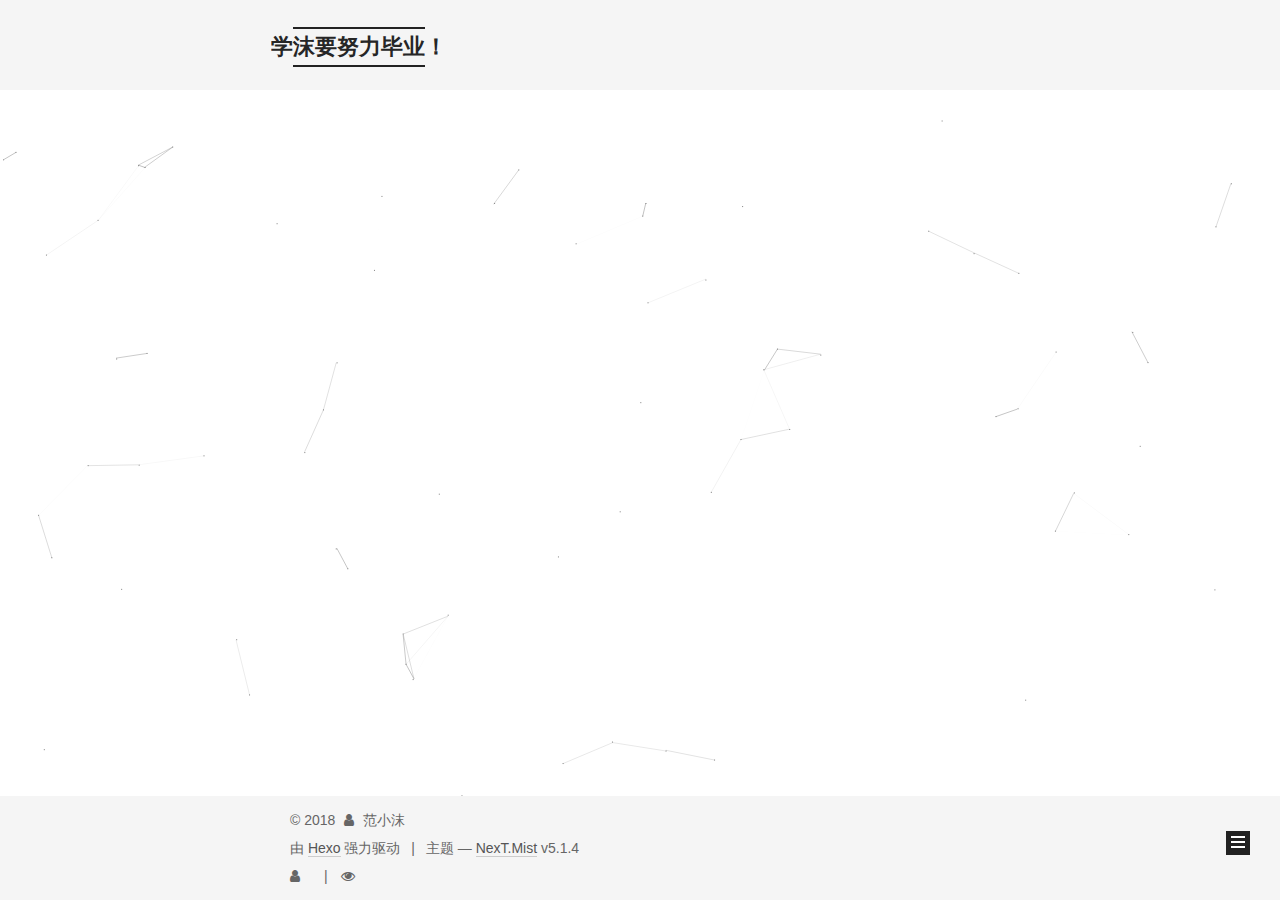
<file: archives/index.html>
<!DOCTYPE html>



  


<html class="theme-next mist use-motion" lang="zh-Hans">
<head>
  <meta charset="UTF-8"/>
<meta http-equiv="X-UA-Compatible" content="IE=edge" />
<meta name="viewport" content="width=device-width, initial-scale=1, maximum-scale=1"/>
<meta name="theme-color" content="#222">









<meta http-equiv="Cache-Control" content="no-transform" />
<meta http-equiv="Cache-Control" content="no-siteapp" />
















  
  
  <link href="/lib/fancybox/source/jquery.fancybox.css?v=2.1.5" rel="stylesheet" type="text/css" />







<link href="/lib/font-awesome/css/font-awesome.min.css?v=4.6.2" rel="stylesheet" type="text/css" />

<link href="/css/main.css?v=5.1.4" rel="stylesheet" type="text/css" />


  <link rel="apple-touch-icon" sizes="180x180" href="/images/apple-touch-icon-next.png?v=5.1.4">


  <link rel="icon" type="image/png" sizes="32x32" href="/images/favicon-32x32-next.png?v=5.1.4">


  <link rel="icon" type="image/png" sizes="16x16" href="/images/favicon-16x16-next.png?v=5.1.4">


  <link rel="mask-icon" href="/images/logo.svg?v=5.1.4" color="#222">





  <meta name="keywords" content="Hexo, NexT" />










<meta name="description" content="坚持下去">
<meta property="og:type" content="website">
<meta property="og:title" content="学沫要努力毕业！">
<meta property="og:url" content="https://fanhaoxin.github.io/archives/index.html">
<meta property="og:site_name" content="学沫要努力毕业！">
<meta property="og:description" content="坚持下去">
<meta property="og:locale" content="zh-Hans">
<meta name="twitter:card" content="summary">
<meta name="twitter:title" content="学沫要努力毕业！">
<meta name="twitter:description" content="坚持下去">



<script type="text/javascript" id="hexo.configurations">
  var NexT = window.NexT || {};
  var CONFIG = {
    root: '/',
    scheme: 'Mist',
    version: '5.1.4',
    sidebar: {"position":"left","display":"always","offset":12,"b2t":false,"scrollpercent":false,"onmobile":false},
    fancybox: true,
    tabs: true,
    motion: {"enable":true,"async":false,"transition":{"post_block":"fadeIn","post_header":"slideDownIn","post_body":"slideDownIn","coll_header":"slideLeftIn","sidebar":"slideUpIn"}},
    duoshuo: {
      userId: '0',
      author: '博主'
    },
    algolia: {
      applicationID: '',
      apiKey: '',
      indexName: '',
      hits: {"per_page":10},
      labels: {"input_placeholder":"Search for Posts","hits_empty":"We didn't find any results for the search: ${query}","hits_stats":"${hits} results found in ${time} ms"}
    }
  };
</script>



  <link rel="canonical" href="https://fanhaoxin.github.io/archives/"/>





  <title>归档 | 学沫要努力毕业！</title>
  





  <script type="text/javascript">
    var _hmt = _hmt || [];
    (function() {
      var hm = document.createElement("script");
      hm.src = "https://hm.baidu.com/hm.js?c1071f20cc69dcf4889f1ba82fe0be56";
      var s = document.getElementsByTagName("script")[0];
      s.parentNode.insertBefore(hm, s);
    })();
  </script>




</head>

<body itemscope itemtype="http://schema.org/WebPage" lang="zh-Hans">

  
  
    
  

  <div class="container sidebar-position-left page-archive">
    <div class="headband"></div>

    <header id="header" class="header" itemscope itemtype="http://schema.org/WPHeader">
      <div class="header-inner"><div class="site-brand-wrapper">
  <div class="site-meta ">
    

    <div class="custom-logo-site-title">
      <a href="/"  class="brand" rel="start">
        <span class="logo-line-before"><i></i></span>
        <span class="site-title">学沫要努力毕业！</span>
        <span class="logo-line-after"><i></i></span>
      </a>
    </div>
      
        <p class="site-subtitle">天生我材必有用，千金散尽还复来</p>
      
  </div>

  <div class="site-nav-toggle">
    <button>
      <span class="btn-bar"></span>
      <span class="btn-bar"></span>
      <span class="btn-bar"></span>
    </button>
  </div>
</div>

<nav class="site-nav">
  

  
    <ul id="menu" class="menu">
      
        
        <li class="menu-item menu-item-home">
          <a href="/" rel="section">
            
              <i class="menu-item-icon fa fa-fw fa-home"></i> <br />
            
            首页
          </a>
        </li>
      
        
        <li class="menu-item menu-item-archives">
          <a href="/archives/" rel="section">
            
              <i class="menu-item-icon fa fa-fw fa-archive"></i> <br />
            
            归档
          </a>
        </li>
      

      
    </ul>
  

  
</nav>



 </div>
    </header>

    <main id="main" class="main">
      <div class="main-inner">
        <div class="content-wrap">
          <div id="content" class="content">
            

  
  
  
  <div class="post-block archive">
    <div id="posts" class="posts-collapse">
      <span class="archive-move-on"></span>

      <span class="archive-page-counter">
        
        
        
          
        
        嗯..! 目前共计 4 篇日志。 继续努力。
      </span>

      

        
        
        

        
          
          <div class="collection-title">
            <h1 class="archive-year" id="archive-year-2018">2018</h1>
          </div>
        
        

        

  <article class="post post-type-normal" itemscope itemtype="http://schema.org/Article">
    <header class="post-header">

      <h2 class="post-title">
        
            <a class="post-title-link" href="/2018/10/26/Ternary/" itemprop="url">
              
                <span itemprop="name">三值神经网络</span>
              
            </a>
        
      </h2>

      <div class="post-meta">
        <time class="post-time" itemprop="dateCreated"
              datetime="2018-10-26T16:50:11+08:00"
              content="2018-10-26" >
          10-26
        </time>
      </div>

    </header>
  </article>



      

        
        
        

        
        

        

  <article class="post post-type-normal" itemscope itemtype="http://schema.org/Article">
    <header class="post-header">

      <h2 class="post-title">
        
            <a class="post-title-link" href="/2018/10/26/selu/" itemprop="url">
              
                <span itemprop="name">Self-Normalizing Neural Networks(自归一化神经网络）</span>
              
            </a>
        
      </h2>

      <div class="post-meta">
        <time class="post-time" itemprop="dateCreated"
              datetime="2018-10-26T11:38:45+08:00"
              content="2018-10-26" >
          10-26
        </time>
      </div>

    </header>
  </article>



      

        
        
        

        
        

        

  <article class="post post-type-normal" itemscope itemtype="http://schema.org/Article">
    <header class="post-header">

      <h2 class="post-title">
        
            <a class="post-title-link" href="/2018/10/26/SYQ/" itemprop="url">
              
                <span itemprop="name">Learning Symmetric Quantization</span>
              
            </a>
        
      </h2>

      <div class="post-meta">
        <time class="post-time" itemprop="dateCreated"
              datetime="2018-10-26T11:24:39+08:00"
              content="2018-10-26" >
          10-26
        </time>
      </div>

    </header>
  </article>



      

        
        
        

        
        

        

  <article class="post post-type-normal" itemscope itemtype="http://schema.org/Article">
    <header class="post-header">

      <h2 class="post-title">
        
            <a class="post-title-link" href="/2018/10/11/hello-world/" itemprop="url">
              
                <span itemprop="name">Hello World</span>
              
            </a>
        
      </h2>

      <div class="post-meta">
        <time class="post-time" itemprop="dateCreated"
              datetime="2018-10-11T17:10:02+08:00"
              content="2018-10-11" >
          10-11
        </time>
      </div>

    </header>
  </article>



      

    </div>
  </div>
  
  
  

  



          </div>
          


          

        </div>
        
          
  
  <div class="sidebar-toggle">
    <div class="sidebar-toggle-line-wrap">
      <span class="sidebar-toggle-line sidebar-toggle-line-first"></span>
      <span class="sidebar-toggle-line sidebar-toggle-line-middle"></span>
      <span class="sidebar-toggle-line sidebar-toggle-line-last"></span>
    </div>
  </div>

  <aside id="sidebar" class="sidebar">
    
    <div class="sidebar-inner">

      

      

      <section class="site-overview-wrap sidebar-panel sidebar-panel-active">
        <div class="site-overview">
          <div class="site-author motion-element" itemprop="author" itemscope itemtype="http://schema.org/Person">
            
              <p class="site-author-name" itemprop="name">范小沫</p>
              <p class="site-description motion-element" itemprop="description">坚持下去</p>
          </div>

          <nav class="site-state motion-element">

            
              <div class="site-state-item site-state-posts">
              
                <a href="/archives/">
              
                  <span class="site-state-item-count">4</span>
                  <span class="site-state-item-name">日志</span>
                </a>
              </div>
            

            

            

          </nav>

          

          

          
          

          
          

          

        </div>
      </section>

      

      

    </div>
  </aside>


        
      </div>
    </main>

    <footer id="footer" class="footer">
      <div class="footer-inner">
        <div class="copyright">&copy; <span itemprop="copyrightYear">2018</span>
  <span class="with-love">
    <i class="fa fa-user"></i>
  </span>
  <span class="author" itemprop="copyrightHolder">范小沫</span>

  
</div>


  <div class="powered-by">由 <a class="theme-link" target="_blank" href="https://hexo.io">Hexo</a> 强力驱动</div>



  <span class="post-meta-divider">|</span>



  <div class="theme-info">主题 &mdash; <a class="theme-link" target="_blank" href="https://github.com/iissnan/hexo-theme-next">NexT.Mist</a> v5.1.4</div>




        
<div class="busuanzi-count">
  <script async src="https://dn-lbstatics.qbox.me/busuanzi/2.3/busuanzi.pure.mini.js"></script>

  
    <span class="site-uv">
      <i class="fa fa-user"></i>
      <span class="busuanzi-value" id="busuanzi_value_site_uv"></span>
      
    </span>
  

  
    <span class="site-pv">
      <i class="fa fa-eye"></i>
      <span class="busuanzi-value" id="busuanzi_value_site_pv"></span>
      
    </span>
  
</div>








        
      </div>
    </footer>

    
      <div class="back-to-top">
        <i class="fa fa-arrow-up"></i>
        
      </div>
    

    

  </div>

  

<script type="text/javascript">
  if (Object.prototype.toString.call(window.Promise) !== '[object Function]') {
    window.Promise = null;
  }
</script>









  


  











  
  
    <script type="text/javascript" src="/lib/jquery/index.js?v=2.1.3"></script>
  

  
  
    <script type="text/javascript" src="/lib/fastclick/lib/fastclick.min.js?v=1.0.6"></script>
  

  
  
    <script type="text/javascript" src="/lib/jquery_lazyload/jquery.lazyload.js?v=1.9.7"></script>
  

  
  
    <script type="text/javascript" src="/lib/velocity/velocity.min.js?v=1.2.1"></script>
  

  
  
    <script type="text/javascript" src="/lib/velocity/velocity.ui.min.js?v=1.2.1"></script>
  

  
  
    <script type="text/javascript" src="/lib/fancybox/source/jquery.fancybox.pack.js?v=2.1.5"></script>
  

  
  
    <script type="text/javascript" src="/lib/canvas-nest/canvas-nest.min.js"></script>
  


  


  <script type="text/javascript" src="/js/src/utils.js?v=5.1.4"></script>

  <script type="text/javascript" src="/js/src/motion.js?v=5.1.4"></script>



  
  

  

  


  <script type="text/javascript" src="/js/src/bootstrap.js?v=5.1.4"></script>



  


  




	





  





  












  





  

  
  <script src="https://cdn1.lncld.net/static/js/av-core-mini-0.6.4.js"></script>
  <script>AV.initialize("MewNDvlO2irqf05Uv0MdvX5y-gzGzoHsz", "pkdCzWsKmrkJ5TT9ypP2O8VK");</script>
  <script>
    function showTime(Counter) {
      var query = new AV.Query(Counter);
      var entries = [];
      var $visitors = $(".leancloud_visitors");

      $visitors.each(function () {
        entries.push( $(this).attr("id").trim() );
      });

      query.containedIn('url', entries);
      query.find()
        .done(function (results) {
          var COUNT_CONTAINER_REF = '.leancloud-visitors-count';

          if (results.length === 0) {
            $visitors.find(COUNT_CONTAINER_REF).text(0);
            return;
          }

          for (var i = 0; i < results.length; i++) {
            var item = results[i];
            var url = item.get('url');
            var time = item.get('time');
            var element = document.getElementById(url);

            $(element).find(COUNT_CONTAINER_REF).text(time);
          }
          for(var i = 0; i < entries.length; i++) {
            var url = entries[i];
            var element = document.getElementById(url);
            var countSpan = $(element).find(COUNT_CONTAINER_REF);
            if( countSpan.text() == '') {
              countSpan.text(0);
            }
          }
        })
        .fail(function (object, error) {
          console.log("Error: " + error.code + " " + error.message);
        });
    }

    function addCount(Counter) {
      var $visitors = $(".leancloud_visitors");
      var url = $visitors.attr('id').trim();
      var title = $visitors.attr('data-flag-title').trim();
      var query = new AV.Query(Counter);

      query.equalTo("url", url);
      query.find({
        success: function(results) {
          if (results.length > 0) {
            var counter = results[0];
            counter.fetchWhenSave(true);
            counter.increment("time");
            counter.save(null, {
              success: function(counter) {
                var $element = $(document.getElementById(url));
                $element.find('.leancloud-visitors-count').text(counter.get('time'));
              },
              error: function(counter, error) {
                console.log('Failed to save Visitor num, with error message: ' + error.message);
              }
            });
          } else {
            var newcounter = new Counter();
            /* Set ACL */
            var acl = new AV.ACL();
            acl.setPublicReadAccess(true);
            acl.setPublicWriteAccess(true);
            newcounter.setACL(acl);
            /* End Set ACL */
            newcounter.set("title", title);
            newcounter.set("url", url);
            newcounter.set("time", 1);
            newcounter.save(null, {
              success: function(newcounter) {
                var $element = $(document.getElementById(url));
                $element.find('.leancloud-visitors-count').text(newcounter.get('time'));
              },
              error: function(newcounter, error) {
                console.log('Failed to create');
              }
            });
          }
        },
        error: function(error) {
          console.log('Error:' + error.code + " " + error.message);
        }
      });
    }

    $(function() {
      var Counter = AV.Object.extend("Counter");
      if ($('.leancloud_visitors').length == 1) {
        addCount(Counter);
      } else if ($('.post-title-link').length > 1) {
        showTime(Counter);
      }
    });
  </script>



  

  

  
  

  

  

  

  
  
  	 <!-- custom analytics part create by xiamo -->
<script src="https://cdn1.lncld.net/static/js/av-core-mini-0.6.1.js"></script>
<script>AV.initialize("MewNDvlO2irqf05Uv0MdvX5y-gzGzoHsz", "pkdCzWsKmrkJ5TT9ypP2O8VK");</script>
<script>
function showTime(Counter) {
	var query = new AV.Query(Counter);
	$(".leancloud_visitors").each(function() {
		var url = $(this).attr("id").trim();
		query.equalTo("url", url);
		query.find({
			success: function(results) {
				if (results.length == 0) {
					var content = $(document.getElementById(url)).text() + ': 0';
					$(document.getElementById(url)).text(content);
					return;
				}
				for (var i = 0; i < results.length; i++) {
					var object = results[i];
					var content = $(document.getElementById(url)).text() + ': ' + object.get('time');
					$(document.getElementById(url)).text(content);
				}
			},
			error: function(object, error) {
				console.log("Error: " + error.code + " " + error.message);
			}
		});

	});
}

function addCount(Counter) {
	var Counter = AV.Object.extend("Counter");
	url = $(".leancloud_visitors").attr('id').trim();
	title = $(".leancloud_visitors").attr('data-flag-title').trim();
	var query = new AV.Query(Counter);
	query.equalTo("url", url);
	query.find({
		success: function(results) {
			if (results.length > 0) {
				var counter = results[0];
				counter.fetchWhenSave(true);
				counter.increment("time");
				counter.save(null, {
					success: function(counter) {
						var content = $(document.getElementById(url)).text() + ': ' + counter.get('time');
						$(document.getElementById(url)).text(content);
					},
					error: function(counter, error) {
						console.log('Failed to save Visitor num, with error message: ' + error.message);
					}
				});
			} else {
				var newcounter = new Counter();
				newcounter.set("title", title);
				newcounter.set("url", url);
				newcounter.set("time", 1);
				newcounter.save(null, {
					success: function(newcounter) {
					    console.log("newcounter.get('time')="+newcounter.get('time'));
						var content = $(document.getElementById(url)).text() + ': ' + newcounter.get('time');
						$(document.getElementById(url)).text(content);
					},
					error: function(newcounter, error) {
						console.log('Failed to create');
					}
				});
			}
		},
		error: function(error) {
			console.log('Error:' + error.code + " " + error.message);
		}
	});
}
$(function() {
	var Counter = AV.Object.extend("Counter");
	if ($('.leancloud_visitors').length == 1) {
		addCount(Counter);
	} else if ($('.post-title-link').length > 1) {
		showTime(Counter);
	}
});
</script>
  
  
</body>
</html>
</file>
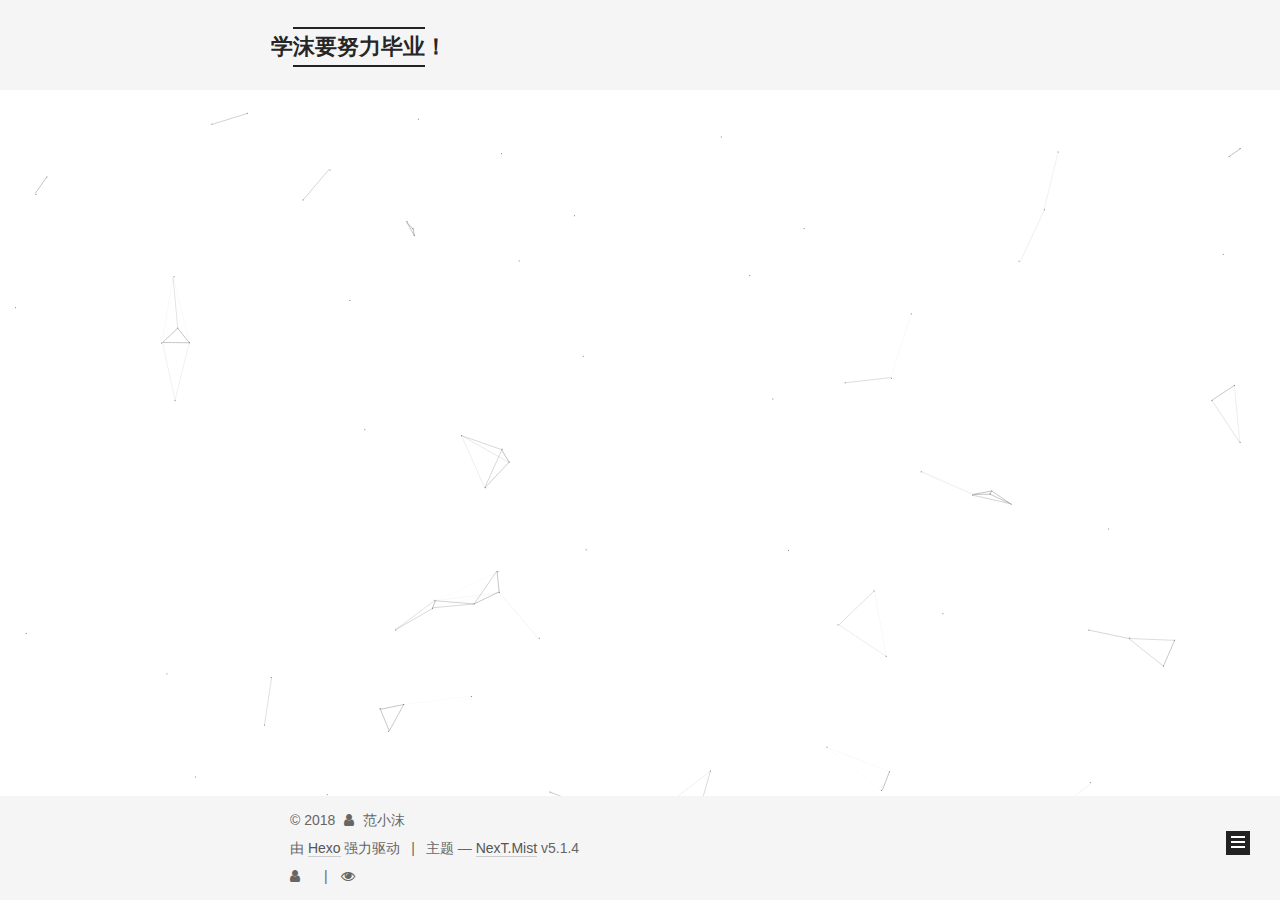
<file: archives/2018/index.html>
<!DOCTYPE html>



  


<html class="theme-next mist use-motion" lang="zh-Hans">
<head>
  <meta charset="UTF-8"/>
<meta http-equiv="X-UA-Compatible" content="IE=edge" />
<meta name="viewport" content="width=device-width, initial-scale=1, maximum-scale=1"/>
<meta name="theme-color" content="#222">









<meta http-equiv="Cache-Control" content="no-transform" />
<meta http-equiv="Cache-Control" content="no-siteapp" />
















  
  
  <link href="/lib/fancybox/source/jquery.fancybox.css?v=2.1.5" rel="stylesheet" type="text/css" />







<link href="/lib/font-awesome/css/font-awesome.min.css?v=4.6.2" rel="stylesheet" type="text/css" />

<link href="/css/main.css?v=5.1.4" rel="stylesheet" type="text/css" />


  <link rel="apple-touch-icon" sizes="180x180" href="/images/apple-touch-icon-next.png?v=5.1.4">


  <link rel="icon" type="image/png" sizes="32x32" href="/images/favicon-32x32-next.png?v=5.1.4">


  <link rel="icon" type="image/png" sizes="16x16" href="/images/favicon-16x16-next.png?v=5.1.4">


  <link rel="mask-icon" href="/images/logo.svg?v=5.1.4" color="#222">





  <meta name="keywords" content="Hexo, NexT" />










<meta name="description" content="坚持下去">
<meta property="og:type" content="website">
<meta property="og:title" content="学沫要努力毕业！">
<meta property="og:url" content="https://fanhaoxin.github.io/archives/2018/index.html">
<meta property="og:site_name" content="学沫要努力毕业！">
<meta property="og:description" content="坚持下去">
<meta property="og:locale" content="zh-Hans">
<meta name="twitter:card" content="summary">
<meta name="twitter:title" content="学沫要努力毕业！">
<meta name="twitter:description" content="坚持下去">



<script type="text/javascript" id="hexo.configurations">
  var NexT = window.NexT || {};
  var CONFIG = {
    root: '/',
    scheme: 'Mist',
    version: '5.1.4',
    sidebar: {"position":"left","display":"always","offset":12,"b2t":false,"scrollpercent":false,"onmobile":false},
    fancybox: true,
    tabs: true,
    motion: {"enable":true,"async":false,"transition":{"post_block":"fadeIn","post_header":"slideDownIn","post_body":"slideDownIn","coll_header":"slideLeftIn","sidebar":"slideUpIn"}},
    duoshuo: {
      userId: '0',
      author: '博主'
    },
    algolia: {
      applicationID: '',
      apiKey: '',
      indexName: '',
      hits: {"per_page":10},
      labels: {"input_placeholder":"Search for Posts","hits_empty":"We didn't find any results for the search: ${query}","hits_stats":"${hits} results found in ${time} ms"}
    }
  };
</script>



  <link rel="canonical" href="https://fanhaoxin.github.io/archives/2018/"/>





  <title>归档 | 学沫要努力毕业！</title>
  





  <script type="text/javascript">
    var _hmt = _hmt || [];
    (function() {
      var hm = document.createElement("script");
      hm.src = "https://hm.baidu.com/hm.js?c1071f20cc69dcf4889f1ba82fe0be56";
      var s = document.getElementsByTagName("script")[0];
      s.parentNode.insertBefore(hm, s);
    })();
  </script>




</head>

<body itemscope itemtype="http://schema.org/WebPage" lang="zh-Hans">

  
  
    
  

  <div class="container sidebar-position-left page-archive">
    <div class="headband"></div>

    <header id="header" class="header" itemscope itemtype="http://schema.org/WPHeader">
      <div class="header-inner"><div class="site-brand-wrapper">
  <div class="site-meta ">
    

    <div class="custom-logo-site-title">
      <a href="/"  class="brand" rel="start">
        <span class="logo-line-before"><i></i></span>
        <span class="site-title">学沫要努力毕业！</span>
        <span class="logo-line-after"><i></i></span>
      </a>
    </div>
      
        <p class="site-subtitle">天生我材必有用，千金散尽还复来</p>
      
  </div>

  <div class="site-nav-toggle">
    <button>
      <span class="btn-bar"></span>
      <span class="btn-bar"></span>
      <span class="btn-bar"></span>
    </button>
  </div>
</div>

<nav class="site-nav">
  

  
    <ul id="menu" class="menu">
      
        
        <li class="menu-item menu-item-home">
          <a href="/" rel="section">
            
              <i class="menu-item-icon fa fa-fw fa-home"></i> <br />
            
            首页
          </a>
        </li>
      
        
        <li class="menu-item menu-item-archives">
          <a href="/archives/" rel="section">
            
              <i class="menu-item-icon fa fa-fw fa-archive"></i> <br />
            
            归档
          </a>
        </li>
      

      
    </ul>
  

  
</nav>



 </div>
    </header>

    <main id="main" class="main">
      <div class="main-inner">
        <div class="content-wrap">
          <div id="content" class="content">
            

  
  
  
  <div class="post-block archive">
    <div id="posts" class="posts-collapse">
      <span class="archive-move-on"></span>

      <span class="archive-page-counter">
        
        
        
          
        
        嗯..! 目前共计 4 篇日志。 继续努力。
      </span>

      

        
        
        

        
          
          <div class="collection-title">
            <h1 class="archive-year" id="archive-year-2018">2018</h1>
          </div>
        
        

        

  <article class="post post-type-normal" itemscope itemtype="http://schema.org/Article">
    <header class="post-header">

      <h2 class="post-title">
        
            <a class="post-title-link" href="/2018/10/26/Ternary/" itemprop="url">
              
                <span itemprop="name">三值神经网络</span>
              
            </a>
        
      </h2>

      <div class="post-meta">
        <time class="post-time" itemprop="dateCreated"
              datetime="2018-10-26T16:50:11+08:00"
              content="2018-10-26" >
          10-26
        </time>
      </div>

    </header>
  </article>



      

        
        
        

        
        

        

  <article class="post post-type-normal" itemscope itemtype="http://schema.org/Article">
    <header class="post-header">

      <h2 class="post-title">
        
            <a class="post-title-link" href="/2018/10/26/selu/" itemprop="url">
              
                <span itemprop="name">Self-Normalizing Neural Networks(自归一化神经网络）</span>
              
            </a>
        
      </h2>

      <div class="post-meta">
        <time class="post-time" itemprop="dateCreated"
              datetime="2018-10-26T11:38:45+08:00"
              content="2018-10-26" >
          10-26
        </time>
      </div>

    </header>
  </article>



      

        
        
        

        
        

        

  <article class="post post-type-normal" itemscope itemtype="http://schema.org/Article">
    <header class="post-header">

      <h2 class="post-title">
        
            <a class="post-title-link" href="/2018/10/26/SYQ/" itemprop="url">
              
                <span itemprop="name">Learning Symmetric Quantization</span>
              
            </a>
        
      </h2>

      <div class="post-meta">
        <time class="post-time" itemprop="dateCreated"
              datetime="2018-10-26T11:24:39+08:00"
              content="2018-10-26" >
          10-26
        </time>
      </div>

    </header>
  </article>



      

        
        
        

        
        

        

  <article class="post post-type-normal" itemscope itemtype="http://schema.org/Article">
    <header class="post-header">

      <h2 class="post-title">
        
            <a class="post-title-link" href="/2018/10/11/hello-world/" itemprop="url">
              
                <span itemprop="name">Hello World</span>
              
            </a>
        
      </h2>

      <div class="post-meta">
        <time class="post-time" itemprop="dateCreated"
              datetime="2018-10-11T17:10:02+08:00"
              content="2018-10-11" >
          10-11
        </time>
      </div>

    </header>
  </article>



      

    </div>
  </div>
  
  
  

  



          </div>
          


          

        </div>
        
          
  
  <div class="sidebar-toggle">
    <div class="sidebar-toggle-line-wrap">
      <span class="sidebar-toggle-line sidebar-toggle-line-first"></span>
      <span class="sidebar-toggle-line sidebar-toggle-line-middle"></span>
      <span class="sidebar-toggle-line sidebar-toggle-line-last"></span>
    </div>
  </div>

  <aside id="sidebar" class="sidebar">
    
    <div class="sidebar-inner">

      

      

      <section class="site-overview-wrap sidebar-panel sidebar-panel-active">
        <div class="site-overview">
          <div class="site-author motion-element" itemprop="author" itemscope itemtype="http://schema.org/Person">
            
              <p class="site-author-name" itemprop="name">范小沫</p>
              <p class="site-description motion-element" itemprop="description">坚持下去</p>
          </div>

          <nav class="site-state motion-element">

            
              <div class="site-state-item site-state-posts">
              
                <a href="/archives/">
              
                  <span class="site-state-item-count">4</span>
                  <span class="site-state-item-name">日志</span>
                </a>
              </div>
            

            

            

          </nav>

          

          

          
          

          
          

          

        </div>
      </section>

      

      

    </div>
  </aside>


        
      </div>
    </main>

    <footer id="footer" class="footer">
      <div class="footer-inner">
        <div class="copyright">&copy; <span itemprop="copyrightYear">2018</span>
  <span class="with-love">
    <i class="fa fa-user"></i>
  </span>
  <span class="author" itemprop="copyrightHolder">范小沫</span>

  
</div>


  <div class="powered-by">由 <a class="theme-link" target="_blank" href="https://hexo.io">Hexo</a> 强力驱动</div>



  <span class="post-meta-divider">|</span>



  <div class="theme-info">主题 &mdash; <a class="theme-link" target="_blank" href="https://github.com/iissnan/hexo-theme-next">NexT.Mist</a> v5.1.4</div>




        
<div class="busuanzi-count">
  <script async src="https://dn-lbstatics.qbox.me/busuanzi/2.3/busuanzi.pure.mini.js"></script>

  
    <span class="site-uv">
      <i class="fa fa-user"></i>
      <span class="busuanzi-value" id="busuanzi_value_site_uv"></span>
      
    </span>
  

  
    <span class="site-pv">
      <i class="fa fa-eye"></i>
      <span class="busuanzi-value" id="busuanzi_value_site_pv"></span>
      
    </span>
  
</div>








        
      </div>
    </footer>

    
      <div class="back-to-top">
        <i class="fa fa-arrow-up"></i>
        
      </div>
    

    

  </div>

  

<script type="text/javascript">
  if (Object.prototype.toString.call(window.Promise) !== '[object Function]') {
    window.Promise = null;
  }
</script>









  


  











  
  
    <script type="text/javascript" src="/lib/jquery/index.js?v=2.1.3"></script>
  

  
  
    <script type="text/javascript" src="/lib/fastclick/lib/fastclick.min.js?v=1.0.6"></script>
  

  
  
    <script type="text/javascript" src="/lib/jquery_lazyload/jquery.lazyload.js?v=1.9.7"></script>
  

  
  
    <script type="text/javascript" src="/lib/velocity/velocity.min.js?v=1.2.1"></script>
  

  
  
    <script type="text/javascript" src="/lib/velocity/velocity.ui.min.js?v=1.2.1"></script>
  

  
  
    <script type="text/javascript" src="/lib/fancybox/source/jquery.fancybox.pack.js?v=2.1.5"></script>
  

  
  
    <script type="text/javascript" src="/lib/canvas-nest/canvas-nest.min.js"></script>
  


  


  <script type="text/javascript" src="/js/src/utils.js?v=5.1.4"></script>

  <script type="text/javascript" src="/js/src/motion.js?v=5.1.4"></script>



  
  

  

  


  <script type="text/javascript" src="/js/src/bootstrap.js?v=5.1.4"></script>



  


  




	





  





  












  





  

  
  <script src="https://cdn1.lncld.net/static/js/av-core-mini-0.6.4.js"></script>
  <script>AV.initialize("MewNDvlO2irqf05Uv0MdvX5y-gzGzoHsz", "pkdCzWsKmrkJ5TT9ypP2O8VK");</script>
  <script>
    function showTime(Counter) {
      var query = new AV.Query(Counter);
      var entries = [];
      var $visitors = $(".leancloud_visitors");

      $visitors.each(function () {
        entries.push( $(this).attr("id").trim() );
      });

      query.containedIn('url', entries);
      query.find()
        .done(function (results) {
          var COUNT_CONTAINER_REF = '.leancloud-visitors-count';

          if (results.length === 0) {
            $visitors.find(COUNT_CONTAINER_REF).text(0);
            return;
          }

          for (var i = 0; i < results.length; i++) {
            var item = results[i];
            var url = item.get('url');
            var time = item.get('time');
            var element = document.getElementById(url);

            $(element).find(COUNT_CONTAINER_REF).text(time);
          }
          for(var i = 0; i < entries.length; i++) {
            var url = entries[i];
            var element = document.getElementById(url);
            var countSpan = $(element).find(COUNT_CONTAINER_REF);
            if( countSpan.text() == '') {
              countSpan.text(0);
            }
          }
        })
        .fail(function (object, error) {
          console.log("Error: " + error.code + " " + error.message);
        });
    }

    function addCount(Counter) {
      var $visitors = $(".leancloud_visitors");
      var url = $visitors.attr('id').trim();
      var title = $visitors.attr('data-flag-title').trim();
      var query = new AV.Query(Counter);

      query.equalTo("url", url);
      query.find({
        success: function(results) {
          if (results.length > 0) {
            var counter = results[0];
            counter.fetchWhenSave(true);
            counter.increment("time");
            counter.save(null, {
              success: function(counter) {
                var $element = $(document.getElementById(url));
                $element.find('.leancloud-visitors-count').text(counter.get('time'));
              },
              error: function(counter, error) {
                console.log('Failed to save Visitor num, with error message: ' + error.message);
              }
            });
          } else {
            var newcounter = new Counter();
            /* Set ACL */
            var acl = new AV.ACL();
            acl.setPublicReadAccess(true);
            acl.setPublicWriteAccess(true);
            newcounter.setACL(acl);
            /* End Set ACL */
            newcounter.set("title", title);
            newcounter.set("url", url);
            newcounter.set("time", 1);
            newcounter.save(null, {
              success: function(newcounter) {
                var $element = $(document.getElementById(url));
                $element.find('.leancloud-visitors-count').text(newcounter.get('time'));
              },
              error: function(newcounter, error) {
                console.log('Failed to create');
              }
            });
          }
        },
        error: function(error) {
          console.log('Error:' + error.code + " " + error.message);
        }
      });
    }

    $(function() {
      var Counter = AV.Object.extend("Counter");
      if ($('.leancloud_visitors').length == 1) {
        addCount(Counter);
      } else if ($('.post-title-link').length > 1) {
        showTime(Counter);
      }
    });
  </script>



  

  

  
  

  

  

  

  
  
  	 <!-- custom analytics part create by xiamo -->
<script src="https://cdn1.lncld.net/static/js/av-core-mini-0.6.1.js"></script>
<script>AV.initialize("MewNDvlO2irqf05Uv0MdvX5y-gzGzoHsz", "pkdCzWsKmrkJ5TT9ypP2O8VK");</script>
<script>
function showTime(Counter) {
	var query = new AV.Query(Counter);
	$(".leancloud_visitors").each(function() {
		var url = $(this).attr("id").trim();
		query.equalTo("url", url);
		query.find({
			success: function(results) {
				if (results.length == 0) {
					var content = $(document.getElementById(url)).text() + ': 0';
					$(document.getElementById(url)).text(content);
					return;
				}
				for (var i = 0; i < results.length; i++) {
					var object = results[i];
					var content = $(document.getElementById(url)).text() + ': ' + object.get('time');
					$(document.getElementById(url)).text(content);
				}
			},
			error: function(object, error) {
				console.log("Error: " + error.code + " " + error.message);
			}
		});

	});
}

function addCount(Counter) {
	var Counter = AV.Object.extend("Counter");
	url = $(".leancloud_visitors").attr('id').trim();
	title = $(".leancloud_visitors").attr('data-flag-title').trim();
	var query = new AV.Query(Counter);
	query.equalTo("url", url);
	query.find({
		success: function(results) {
			if (results.length > 0) {
				var counter = results[0];
				counter.fetchWhenSave(true);
				counter.increment("time");
				counter.save(null, {
					success: function(counter) {
						var content = $(document.getElementById(url)).text() + ': ' + counter.get('time');
						$(document.getElementById(url)).text(content);
					},
					error: function(counter, error) {
						console.log('Failed to save Visitor num, with error message: ' + error.message);
					}
				});
			} else {
				var newcounter = new Counter();
				newcounter.set("title", title);
				newcounter.set("url", url);
				newcounter.set("time", 1);
				newcounter.save(null, {
					success: function(newcounter) {
					    console.log("newcounter.get('time')="+newcounter.get('time'));
						var content = $(document.getElementById(url)).text() + ': ' + newcounter.get('time');
						$(document.getElementById(url)).text(content);
					},
					error: function(newcounter, error) {
						console.log('Failed to create');
					}
				});
			}
		},
		error: function(error) {
			console.log('Error:' + error.code + " " + error.message);
		}
	});
}
$(function() {
	var Counter = AV.Object.extend("Counter");
	if ($('.leancloud_visitors').length == 1) {
		addCount(Counter);
	} else if ($('.post-title-link').length > 1) {
		showTime(Counter);
	}
});
</script>
  
  
</body>
</html>
</file>
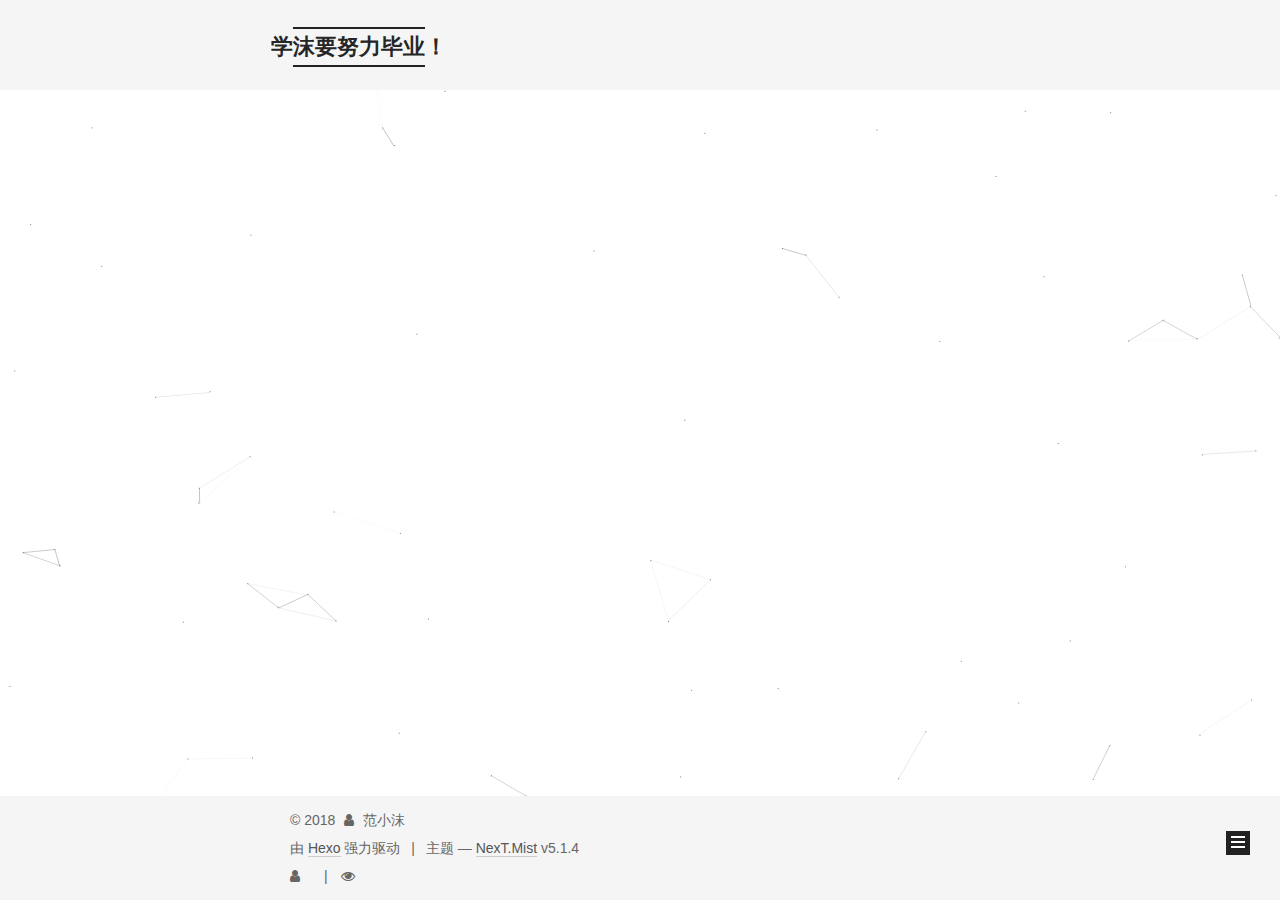
<file: archives/2018/10/index.html>
<!DOCTYPE html>



  


<html class="theme-next mist use-motion" lang="zh-Hans">
<head>
  <meta charset="UTF-8"/>
<meta http-equiv="X-UA-Compatible" content="IE=edge" />
<meta name="viewport" content="width=device-width, initial-scale=1, maximum-scale=1"/>
<meta name="theme-color" content="#222">









<meta http-equiv="Cache-Control" content="no-transform" />
<meta http-equiv="Cache-Control" content="no-siteapp" />
















  
  
  <link href="/lib/fancybox/source/jquery.fancybox.css?v=2.1.5" rel="stylesheet" type="text/css" />







<link href="/lib/font-awesome/css/font-awesome.min.css?v=4.6.2" rel="stylesheet" type="text/css" />

<link href="/css/main.css?v=5.1.4" rel="stylesheet" type="text/css" />


  <link rel="apple-touch-icon" sizes="180x180" href="/images/apple-touch-icon-next.png?v=5.1.4">


  <link rel="icon" type="image/png" sizes="32x32" href="/images/favicon-32x32-next.png?v=5.1.4">


  <link rel="icon" type="image/png" sizes="16x16" href="/images/favicon-16x16-next.png?v=5.1.4">


  <link rel="mask-icon" href="/images/logo.svg?v=5.1.4" color="#222">





  <meta name="keywords" content="Hexo, NexT" />










<meta name="description" content="坚持下去">
<meta property="og:type" content="website">
<meta property="og:title" content="学沫要努力毕业！">
<meta property="og:url" content="https://fanhaoxin.github.io/archives/2018/10/index.html">
<meta property="og:site_name" content="学沫要努力毕业！">
<meta property="og:description" content="坚持下去">
<meta property="og:locale" content="zh-Hans">
<meta name="twitter:card" content="summary">
<meta name="twitter:title" content="学沫要努力毕业！">
<meta name="twitter:description" content="坚持下去">



<script type="text/javascript" id="hexo.configurations">
  var NexT = window.NexT || {};
  var CONFIG = {
    root: '/',
    scheme: 'Mist',
    version: '5.1.4',
    sidebar: {"position":"left","display":"always","offset":12,"b2t":false,"scrollpercent":false,"onmobile":false},
    fancybox: true,
    tabs: true,
    motion: {"enable":true,"async":false,"transition":{"post_block":"fadeIn","post_header":"slideDownIn","post_body":"slideDownIn","coll_header":"slideLeftIn","sidebar":"slideUpIn"}},
    duoshuo: {
      userId: '0',
      author: '博主'
    },
    algolia: {
      applicationID: '',
      apiKey: '',
      indexName: '',
      hits: {"per_page":10},
      labels: {"input_placeholder":"Search for Posts","hits_empty":"We didn't find any results for the search: ${query}","hits_stats":"${hits} results found in ${time} ms"}
    }
  };
</script>



  <link rel="canonical" href="https://fanhaoxin.github.io/archives/2018/10/"/>





  <title>归档 | 学沫要努力毕业！</title>
  





  <script type="text/javascript">
    var _hmt = _hmt || [];
    (function() {
      var hm = document.createElement("script");
      hm.src = "https://hm.baidu.com/hm.js?c1071f20cc69dcf4889f1ba82fe0be56";
      var s = document.getElementsByTagName("script")[0];
      s.parentNode.insertBefore(hm, s);
    })();
  </script>




</head>

<body itemscope itemtype="http://schema.org/WebPage" lang="zh-Hans">

  
  
    
  

  <div class="container sidebar-position-left page-archive">
    <div class="headband"></div>

    <header id="header" class="header" itemscope itemtype="http://schema.org/WPHeader">
      <div class="header-inner"><div class="site-brand-wrapper">
  <div class="site-meta ">
    

    <div class="custom-logo-site-title">
      <a href="/"  class="brand" rel="start">
        <span class="logo-line-before"><i></i></span>
        <span class="site-title">学沫要努力毕业！</span>
        <span class="logo-line-after"><i></i></span>
      </a>
    </div>
      
        <p class="site-subtitle">天生我材必有用，千金散尽还复来</p>
      
  </div>

  <div class="site-nav-toggle">
    <button>
      <span class="btn-bar"></span>
      <span class="btn-bar"></span>
      <span class="btn-bar"></span>
    </button>
  </div>
</div>

<nav class="site-nav">
  

  
    <ul id="menu" class="menu">
      
        
        <li class="menu-item menu-item-home">
          <a href="/" rel="section">
            
              <i class="menu-item-icon fa fa-fw fa-home"></i> <br />
            
            首页
          </a>
        </li>
      
        
        <li class="menu-item menu-item-archives">
          <a href="/archives/" rel="section">
            
              <i class="menu-item-icon fa fa-fw fa-archive"></i> <br />
            
            归档
          </a>
        </li>
      

      
    </ul>
  

  
</nav>



 </div>
    </header>

    <main id="main" class="main">
      <div class="main-inner">
        <div class="content-wrap">
          <div id="content" class="content">
            

  
  
  
  <div class="post-block archive">
    <div id="posts" class="posts-collapse">
      <span class="archive-move-on"></span>

      <span class="archive-page-counter">
        
        
        
          
        
        嗯..! 目前共计 4 篇日志。 继续努力。
      </span>

      

        
        
        

        
          
          <div class="collection-title">
            <h1 class="archive-year" id="archive-year-2018">2018</h1>
          </div>
        
        

        

  <article class="post post-type-normal" itemscope itemtype="http://schema.org/Article">
    <header class="post-header">

      <h2 class="post-title">
        
            <a class="post-title-link" href="/2018/10/26/Ternary/" itemprop="url">
              
                <span itemprop="name">三值神经网络</span>
              
            </a>
        
      </h2>

      <div class="post-meta">
        <time class="post-time" itemprop="dateCreated"
              datetime="2018-10-26T16:50:11+08:00"
              content="2018-10-26" >
          10-26
        </time>
      </div>

    </header>
  </article>



      

        
        
        

        
        

        

  <article class="post post-type-normal" itemscope itemtype="http://schema.org/Article">
    <header class="post-header">

      <h2 class="post-title">
        
            <a class="post-title-link" href="/2018/10/26/selu/" itemprop="url">
              
                <span itemprop="name">Self-Normalizing Neural Networks(自归一化神经网络）</span>
              
            </a>
        
      </h2>

      <div class="post-meta">
        <time class="post-time" itemprop="dateCreated"
              datetime="2018-10-26T11:38:45+08:00"
              content="2018-10-26" >
          10-26
        </time>
      </div>

    </header>
  </article>



      

        
        
        

        
        

        

  <article class="post post-type-normal" itemscope itemtype="http://schema.org/Article">
    <header class="post-header">

      <h2 class="post-title">
        
            <a class="post-title-link" href="/2018/10/26/SYQ/" itemprop="url">
              
                <span itemprop="name">Learning Symmetric Quantization</span>
              
            </a>
        
      </h2>

      <div class="post-meta">
        <time class="post-time" itemprop="dateCreated"
              datetime="2018-10-26T11:24:39+08:00"
              content="2018-10-26" >
          10-26
        </time>
      </div>

    </header>
  </article>



      

        
        
        

        
        

        

  <article class="post post-type-normal" itemscope itemtype="http://schema.org/Article">
    <header class="post-header">

      <h2 class="post-title">
        
            <a class="post-title-link" href="/2018/10/11/hello-world/" itemprop="url">
              
                <span itemprop="name">Hello World</span>
              
            </a>
        
      </h2>

      <div class="post-meta">
        <time class="post-time" itemprop="dateCreated"
              datetime="2018-10-11T17:10:02+08:00"
              content="2018-10-11" >
          10-11
        </time>
      </div>

    </header>
  </article>



      

    </div>
  </div>
  
  
  

  



          </div>
          


          

        </div>
        
          
  
  <div class="sidebar-toggle">
    <div class="sidebar-toggle-line-wrap">
      <span class="sidebar-toggle-line sidebar-toggle-line-first"></span>
      <span class="sidebar-toggle-line sidebar-toggle-line-middle"></span>
      <span class="sidebar-toggle-line sidebar-toggle-line-last"></span>
    </div>
  </div>

  <aside id="sidebar" class="sidebar">
    
    <div class="sidebar-inner">

      

      

      <section class="site-overview-wrap sidebar-panel sidebar-panel-active">
        <div class="site-overview">
          <div class="site-author motion-element" itemprop="author" itemscope itemtype="http://schema.org/Person">
            
              <p class="site-author-name" itemprop="name">范小沫</p>
              <p class="site-description motion-element" itemprop="description">坚持下去</p>
          </div>

          <nav class="site-state motion-element">

            
              <div class="site-state-item site-state-posts">
              
                <a href="/archives/">
              
                  <span class="site-state-item-count">4</span>
                  <span class="site-state-item-name">日志</span>
                </a>
              </div>
            

            

            

          </nav>

          

          

          
          

          
          

          

        </div>
      </section>

      

      

    </div>
  </aside>


        
      </div>
    </main>

    <footer id="footer" class="footer">
      <div class="footer-inner">
        <div class="copyright">&copy; <span itemprop="copyrightYear">2018</span>
  <span class="with-love">
    <i class="fa fa-user"></i>
  </span>
  <span class="author" itemprop="copyrightHolder">范小沫</span>

  
</div>


  <div class="powered-by">由 <a class="theme-link" target="_blank" href="https://hexo.io">Hexo</a> 强力驱动</div>



  <span class="post-meta-divider">|</span>



  <div class="theme-info">主题 &mdash; <a class="theme-link" target="_blank" href="https://github.com/iissnan/hexo-theme-next">NexT.Mist</a> v5.1.4</div>




        
<div class="busuanzi-count">
  <script async src="https://dn-lbstatics.qbox.me/busuanzi/2.3/busuanzi.pure.mini.js"></script>

  
    <span class="site-uv">
      <i class="fa fa-user"></i>
      <span class="busuanzi-value" id="busuanzi_value_site_uv"></span>
      
    </span>
  

  
    <span class="site-pv">
      <i class="fa fa-eye"></i>
      <span class="busuanzi-value" id="busuanzi_value_site_pv"></span>
      
    </span>
  
</div>








        
      </div>
    </footer>

    
      <div class="back-to-top">
        <i class="fa fa-arrow-up"></i>
        
      </div>
    

    

  </div>

  

<script type="text/javascript">
  if (Object.prototype.toString.call(window.Promise) !== '[object Function]') {
    window.Promise = null;
  }
</script>









  


  











  
  
    <script type="text/javascript" src="/lib/jquery/index.js?v=2.1.3"></script>
  

  
  
    <script type="text/javascript" src="/lib/fastclick/lib/fastclick.min.js?v=1.0.6"></script>
  

  
  
    <script type="text/javascript" src="/lib/jquery_lazyload/jquery.lazyload.js?v=1.9.7"></script>
  

  
  
    <script type="text/javascript" src="/lib/velocity/velocity.min.js?v=1.2.1"></script>
  

  
  
    <script type="text/javascript" src="/lib/velocity/velocity.ui.min.js?v=1.2.1"></script>
  

  
  
    <script type="text/javascript" src="/lib/fancybox/source/jquery.fancybox.pack.js?v=2.1.5"></script>
  

  
  
    <script type="text/javascript" src="/lib/canvas-nest/canvas-nest.min.js"></script>
  


  


  <script type="text/javascript" src="/js/src/utils.js?v=5.1.4"></script>

  <script type="text/javascript" src="/js/src/motion.js?v=5.1.4"></script>



  
  

  

  


  <script type="text/javascript" src="/js/src/bootstrap.js?v=5.1.4"></script>



  


  




	





  





  












  





  

  
  <script src="https://cdn1.lncld.net/static/js/av-core-mini-0.6.4.js"></script>
  <script>AV.initialize("MewNDvlO2irqf05Uv0MdvX5y-gzGzoHsz", "pkdCzWsKmrkJ5TT9ypP2O8VK");</script>
  <script>
    function showTime(Counter) {
      var query = new AV.Query(Counter);
      var entries = [];
      var $visitors = $(".leancloud_visitors");

      $visitors.each(function () {
        entries.push( $(this).attr("id").trim() );
      });

      query.containedIn('url', entries);
      query.find()
        .done(function (results) {
          var COUNT_CONTAINER_REF = '.leancloud-visitors-count';

          if (results.length === 0) {
            $visitors.find(COUNT_CONTAINER_REF).text(0);
            return;
          }

          for (var i = 0; i < results.length; i++) {
            var item = results[i];
            var url = item.get('url');
            var time = item.get('time');
            var element = document.getElementById(url);

            $(element).find(COUNT_CONTAINER_REF).text(time);
          }
          for(var i = 0; i < entries.length; i++) {
            var url = entries[i];
            var element = document.getElementById(url);
            var countSpan = $(element).find(COUNT_CONTAINER_REF);
            if( countSpan.text() == '') {
              countSpan.text(0);
            }
          }
        })
        .fail(function (object, error) {
          console.log("Error: " + error.code + " " + error.message);
        });
    }

    function addCount(Counter) {
      var $visitors = $(".leancloud_visitors");
      var url = $visitors.attr('id').trim();
      var title = $visitors.attr('data-flag-title').trim();
      var query = new AV.Query(Counter);

      query.equalTo("url", url);
      query.find({
        success: function(results) {
          if (results.length > 0) {
            var counter = results[0];
            counter.fetchWhenSave(true);
            counter.increment("time");
            counter.save(null, {
              success: function(counter) {
                var $element = $(document.getElementById(url));
                $element.find('.leancloud-visitors-count').text(counter.get('time'));
              },
              error: function(counter, error) {
                console.log('Failed to save Visitor num, with error message: ' + error.message);
              }
            });
          } else {
            var newcounter = new Counter();
            /* Set ACL */
            var acl = new AV.ACL();
            acl.setPublicReadAccess(true);
            acl.setPublicWriteAccess(true);
            newcounter.setACL(acl);
            /* End Set ACL */
            newcounter.set("title", title);
            newcounter.set("url", url);
            newcounter.set("time", 1);
            newcounter.save(null, {
              success: function(newcounter) {
                var $element = $(document.getElementById(url));
                $element.find('.leancloud-visitors-count').text(newcounter.get('time'));
              },
              error: function(newcounter, error) {
                console.log('Failed to create');
              }
            });
          }
        },
        error: function(error) {
          console.log('Error:' + error.code + " " + error.message);
        }
      });
    }

    $(function() {
      var Counter = AV.Object.extend("Counter");
      if ($('.leancloud_visitors').length == 1) {
        addCount(Counter);
      } else if ($('.post-title-link').length > 1) {
        showTime(Counter);
      }
    });
  </script>



  

  

  
  

  

  

  

  
  
  	 <!-- custom analytics part create by xiamo -->
<script src="https://cdn1.lncld.net/static/js/av-core-mini-0.6.1.js"></script>
<script>AV.initialize("MewNDvlO2irqf05Uv0MdvX5y-gzGzoHsz", "pkdCzWsKmrkJ5TT9ypP2O8VK");</script>
<script>
function showTime(Counter) {
	var query = new AV.Query(Counter);
	$(".leancloud_visitors").each(function() {
		var url = $(this).attr("id").trim();
		query.equalTo("url", url);
		query.find({
			success: function(results) {
				if (results.length == 0) {
					var content = $(document.getElementById(url)).text() + ': 0';
					$(document.getElementById(url)).text(content);
					return;
				}
				for (var i = 0; i < results.length; i++) {
					var object = results[i];
					var content = $(document.getElementById(url)).text() + ': ' + object.get('time');
					$(document.getElementById(url)).text(content);
				}
			},
			error: function(object, error) {
				console.log("Error: " + error.code + " " + error.message);
			}
		});

	});
}

function addCount(Counter) {
	var Counter = AV.Object.extend("Counter");
	url = $(".leancloud_visitors").attr('id').trim();
	title = $(".leancloud_visitors").attr('data-flag-title').trim();
	var query = new AV.Query(Counter);
	query.equalTo("url", url);
	query.find({
		success: function(results) {
			if (results.length > 0) {
				var counter = results[0];
				counter.fetchWhenSave(true);
				counter.increment("time");
				counter.save(null, {
					success: function(counter) {
						var content = $(document.getElementById(url)).text() + ': ' + counter.get('time');
						$(document.getElementById(url)).text(content);
					},
					error: function(counter, error) {
						console.log('Failed to save Visitor num, with error message: ' + error.message);
					}
				});
			} else {
				var newcounter = new Counter();
				newcounter.set("title", title);
				newcounter.set("url", url);
				newcounter.set("time", 1);
				newcounter.save(null, {
					success: function(newcounter) {
					    console.log("newcounter.get('time')="+newcounter.get('time'));
						var content = $(document.getElementById(url)).text() + ': ' + newcounter.get('time');
						$(document.getElementById(url)).text(content);
					},
					error: function(newcounter, error) {
						console.log('Failed to create');
					}
				});
			}
		},
		error: function(error) {
			console.log('Error:' + error.code + " " + error.message);
		}
	});
}
$(function() {
	var Counter = AV.Object.extend("Counter");
	if ($('.leancloud_visitors').length == 1) {
		addCount(Counter);
	} else if ($('.post-title-link').length > 1) {
		showTime(Counter);
	}
});
</script>
  
  
</body>
</html>
</file>
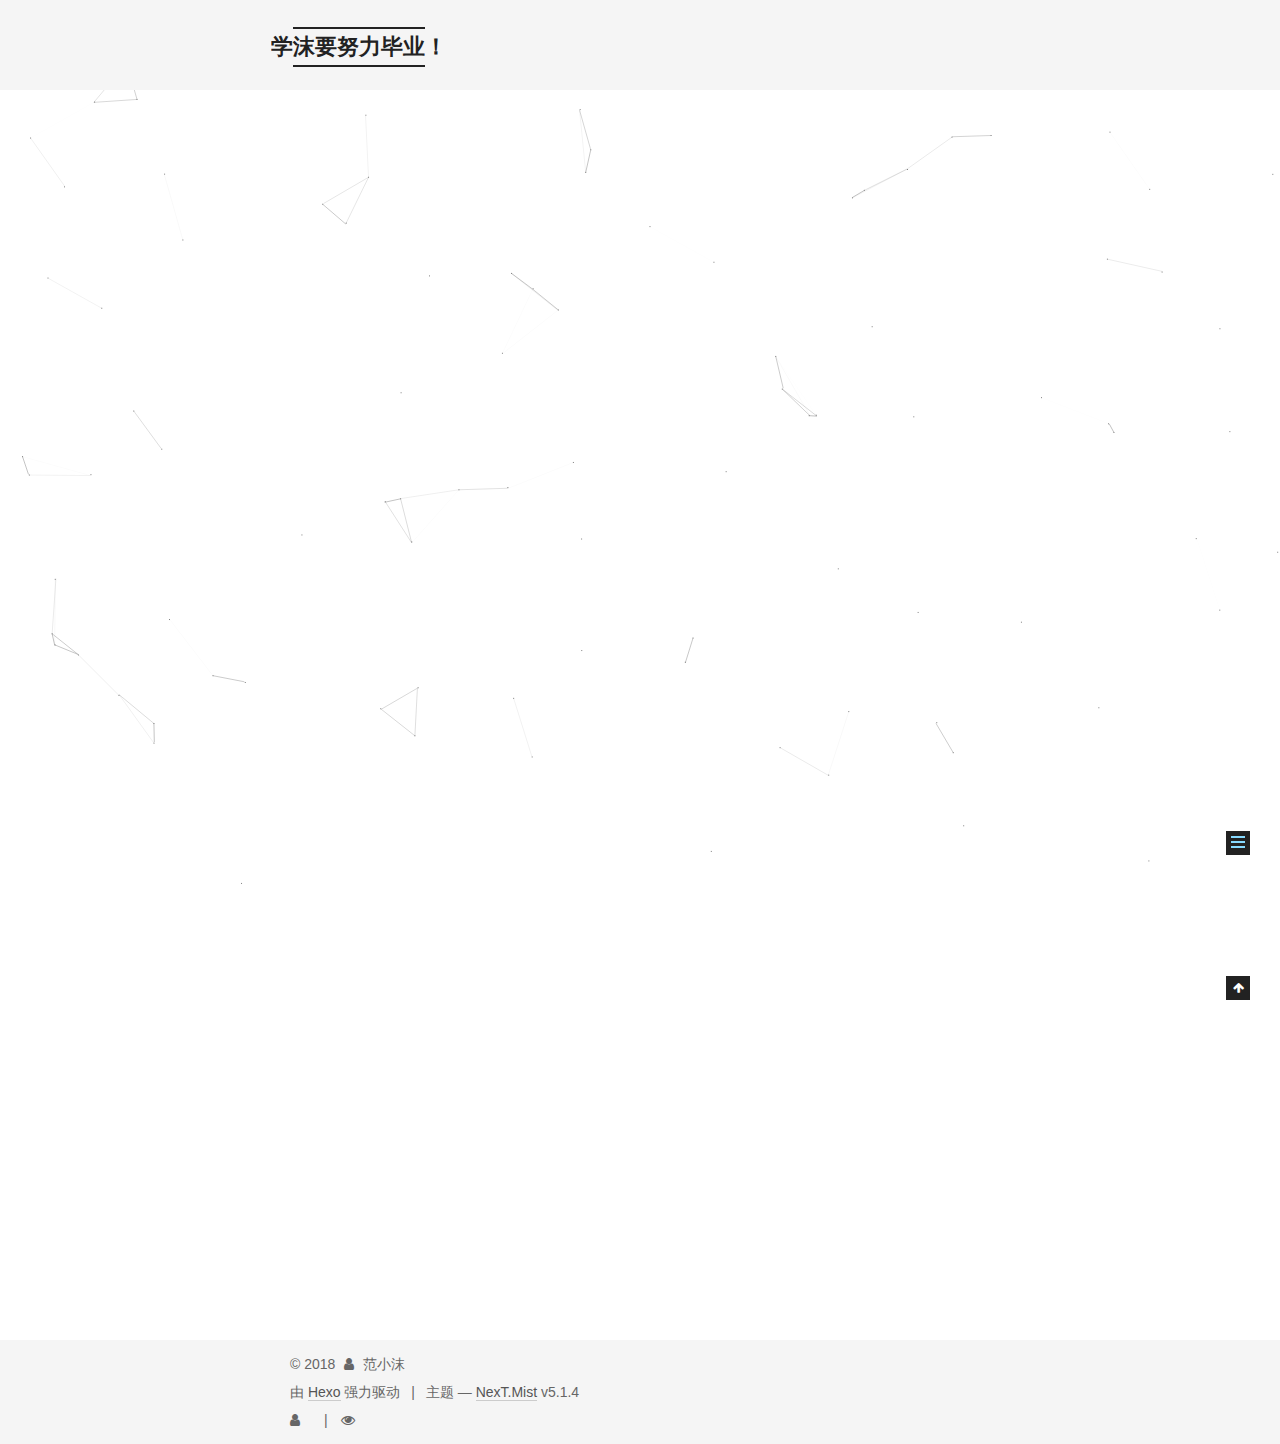
<file: 2018/10/11/hello-world/index.html>
<!DOCTYPE html>



  


<html class="theme-next mist use-motion" lang="zh-Hans">
<head>
  <meta charset="UTF-8"/>
<meta http-equiv="X-UA-Compatible" content="IE=edge" />
<meta name="viewport" content="width=device-width, initial-scale=1, maximum-scale=1"/>
<meta name="theme-color" content="#222">









<meta http-equiv="Cache-Control" content="no-transform" />
<meta http-equiv="Cache-Control" content="no-siteapp" />
















  
  
  <link href="/lib/fancybox/source/jquery.fancybox.css?v=2.1.5" rel="stylesheet" type="text/css" />







<link href="/lib/font-awesome/css/font-awesome.min.css?v=4.6.2" rel="stylesheet" type="text/css" />

<link href="/css/main.css?v=5.1.4" rel="stylesheet" type="text/css" />


  <link rel="apple-touch-icon" sizes="180x180" href="/images/apple-touch-icon-next.png?v=5.1.4">


  <link rel="icon" type="image/png" sizes="32x32" href="/images/favicon-32x32-next.png?v=5.1.4">


  <link rel="icon" type="image/png" sizes="16x16" href="/images/favicon-16x16-next.png?v=5.1.4">


  <link rel="mask-icon" href="/images/logo.svg?v=5.1.4" color="#222">





  <meta name="keywords" content="Hexo, NexT" />










<meta name="description" content="Welcome to Hexo! This is your very first post. Check documentation for more info. If you get any problems when using Hexo, you can find the answer in troubleshooting or you can ask me on GitHub. Quick">
<meta property="og:type" content="article">
<meta property="og:title" content="Hello World">
<meta property="og:url" content="https://fanhaoxin.github.io/2018/10/11/hello-world/index.html">
<meta property="og:site_name" content="学沫要努力毕业！">
<meta property="og:description" content="Welcome to Hexo! This is your very first post. Check documentation for more info. If you get any problems when using Hexo, you can find the answer in troubleshooting or you can ask me on GitHub. Quick">
<meta property="og:locale" content="zh-Hans">
<meta property="og:updated_time" content="2018-10-11T13:39:02.615Z">
<meta name="twitter:card" content="summary">
<meta name="twitter:title" content="Hello World">
<meta name="twitter:description" content="Welcome to Hexo! This is your very first post. Check documentation for more info. If you get any problems when using Hexo, you can find the answer in troubleshooting or you can ask me on GitHub. Quick">



<script type="text/javascript" id="hexo.configurations">
  var NexT = window.NexT || {};
  var CONFIG = {
    root: '/',
    scheme: 'Mist',
    version: '5.1.4',
    sidebar: {"position":"left","display":"always","offset":12,"b2t":false,"scrollpercent":false,"onmobile":false},
    fancybox: true,
    tabs: true,
    motion: {"enable":true,"async":false,"transition":{"post_block":"fadeIn","post_header":"slideDownIn","post_body":"slideDownIn","coll_header":"slideLeftIn","sidebar":"slideUpIn"}},
    duoshuo: {
      userId: '0',
      author: '博主'
    },
    algolia: {
      applicationID: '',
      apiKey: '',
      indexName: '',
      hits: {"per_page":10},
      labels: {"input_placeholder":"Search for Posts","hits_empty":"We didn't find any results for the search: ${query}","hits_stats":"${hits} results found in ${time} ms"}
    }
  };
</script>



  <link rel="canonical" href="https://fanhaoxin.github.io/2018/10/11/hello-world/"/>





  <title>Hello World | 学沫要努力毕业！</title>
  





  <script type="text/javascript">
    var _hmt = _hmt || [];
    (function() {
      var hm = document.createElement("script");
      hm.src = "https://hm.baidu.com/hm.js?c1071f20cc69dcf4889f1ba82fe0be56";
      var s = document.getElementsByTagName("script")[0];
      s.parentNode.insertBefore(hm, s);
    })();
  </script>




</head>

<body itemscope itemtype="http://schema.org/WebPage" lang="zh-Hans">

  
  
    
  

  <div class="container sidebar-position-left page-post-detail">
    <div class="headband"></div>

    <header id="header" class="header" itemscope itemtype="http://schema.org/WPHeader">
      <div class="header-inner"><div class="site-brand-wrapper">
  <div class="site-meta ">
    

    <div class="custom-logo-site-title">
      <a href="/"  class="brand" rel="start">
        <span class="logo-line-before"><i></i></span>
        <span class="site-title">学沫要努力毕业！</span>
        <span class="logo-line-after"><i></i></span>
      </a>
    </div>
      
        <p class="site-subtitle">天生我材必有用，千金散尽还复来</p>
      
  </div>

  <div class="site-nav-toggle">
    <button>
      <span class="btn-bar"></span>
      <span class="btn-bar"></span>
      <span class="btn-bar"></span>
    </button>
  </div>
</div>

<nav class="site-nav">
  

  
    <ul id="menu" class="menu">
      
        
        <li class="menu-item menu-item-home">
          <a href="/" rel="section">
            
              <i class="menu-item-icon fa fa-fw fa-home"></i> <br />
            
            首页
          </a>
        </li>
      
        
        <li class="menu-item menu-item-archives">
          <a href="/archives/" rel="section">
            
              <i class="menu-item-icon fa fa-fw fa-archive"></i> <br />
            
            归档
          </a>
        </li>
      

      
    </ul>
  

  
</nav>



 </div>
    </header>

    <main id="main" class="main">
      <div class="main-inner">
        <div class="content-wrap">
          <div id="content" class="content">
            

  <div id="posts" class="posts-expand">
    

  

  
  
  

  <article class="post post-type-normal" itemscope itemtype="http://schema.org/Article">
  
  
  
  <div class="post-block">
    <link itemprop="mainEntityOfPage" href="https://fanhaoxin.github.io/2018/10/11/hello-world/">

    <span hidden itemprop="author" itemscope itemtype="http://schema.org/Person">
      <meta itemprop="name" content="范小沫">
      <meta itemprop="description" content="">
      <meta itemprop="image" content="/images/avatar.gif">
    </span>

    <span hidden itemprop="publisher" itemscope itemtype="http://schema.org/Organization">
      <meta itemprop="name" content="学沫要努力毕业！">
    </span>

    
      <header class="post-header">

        
        
          <h1 class="post-title" itemprop="name headline">Hello World</h1>
        

        <div class="post-meta">
          <span class="post-time">
            
              <span class="post-meta-item-icon">
                <i class="fa fa-calendar-o"></i>
              </span>
              
                <span class="post-meta-item-text">发表于</span>
              
              <time title="创建于" itemprop="dateCreated datePublished" datetime="2018-10-11T17:10:02+08:00">
                2018-10-11
              </time>
            

            

            
          </span>

          

          
            
          

          
          
             <span id="/2018/10/11/hello-world/" class="leancloud_visitors" data-flag-title="Hello World">
               <span class="post-meta-divider">|</span>
               <span class="post-meta-item-icon">
                 <i class="fa fa-eye"></i>
               </span>
               
                 <span class="post-meta-item-text">阅读次数&#58;</span>
               
                 <span class="leancloud-visitors-count"></span>
             </span>
          

          

          

          

        </div>
      </header>
    

    
    
    
    <div class="post-body" itemprop="articleBody">

      
      

      
        <p>Welcome to <a href="https://hexo.io/" target="_blank" rel="noopener">Hexo</a>! This is your very first post. Check <a href="https://hexo.io/docs/" target="_blank" rel="noopener">documentation</a> for more info. If you get any problems when using Hexo, you can find the answer in <a href="https://hexo.io/docs/troubleshooting.html" target="_blank" rel="noopener">troubleshooting</a> or you can ask me on <a href="https://github.com/hexojs/hexo/issues" target="_blank" rel="noopener">GitHub</a>.</p>
<h2 id="Quick-Start"><a href="#Quick-Start" class="headerlink" title="Quick Start"></a>Quick Start</h2><h3 id="Create-a-new-post"><a href="#Create-a-new-post" class="headerlink" title="Create a new post"></a>Create a new post</h3><figure class="highlight bash"><table><tr><td class="gutter"><pre><span class="line">1</span><br></pre></td><td class="code"><pre><span class="line">$ hexo new <span class="string">"My New Post"</span></span><br></pre></td></tr></table></figure>
<p>More info: <a href="https://hexo.io/docs/writing.html" target="_blank" rel="noopener">Writing</a></p>
<h3 id="Run-server"><a href="#Run-server" class="headerlink" title="Run server"></a>Run server</h3><figure class="highlight bash"><table><tr><td class="gutter"><pre><span class="line">1</span><br></pre></td><td class="code"><pre><span class="line">$ hexo server</span><br></pre></td></tr></table></figure>
<p>More info: <a href="https://hexo.io/docs/server.html" target="_blank" rel="noopener">Server</a></p>
<h3 id="Generate-static-files"><a href="#Generate-static-files" class="headerlink" title="Generate static files"></a>Generate static files</h3><figure class="highlight bash"><table><tr><td class="gutter"><pre><span class="line">1</span><br></pre></td><td class="code"><pre><span class="line">$ hexo generate</span><br></pre></td></tr></table></figure>
<p>More info: <a href="https://hexo.io/docs/generating.html" target="_blank" rel="noopener">Generating</a></p>
<h3 id="Deploy-to-remote-sites"><a href="#Deploy-to-remote-sites" class="headerlink" title="Deploy to remote sites"></a>Deploy to remote sites</h3><figure class="highlight bash"><table><tr><td class="gutter"><pre><span class="line">1</span><br></pre></td><td class="code"><pre><span class="line">$ hexo deploy</span><br></pre></td></tr></table></figure>
<p>More info: <a href="https://hexo.io/docs/deployment.html" target="_blank" rel="noopener">Deployment</a></p>
<p>$$\alpha^{<em>},W^{t</em>}=\underset{\alpha, W^t}{argmin}J(\alpha, W^t)=||W-\alpha W^t||^2 \text { s.t. } \alpha\geq 0, W_i^t\in {-1,0,1} \tag{5}$$</p>

      
    </div>
    
    
    

    

    

    

    <footer class="post-footer">
      

      
      
      

      
        <div class="post-nav">
          <div class="post-nav-next post-nav-item">
            
          </div>

          <span class="post-nav-divider"></span>

          <div class="post-nav-prev post-nav-item">
            
              <a href="/2018/10/26/SYQ/" rel="prev" title="Learning Symmetric Quantization">
                Learning Symmetric Quantization <i class="fa fa-chevron-right"></i>
              </a>
            
          </div>
        </div>
      

      
      
    </footer>
  </div>
  
  
  
  </article>



    <div class="post-spread">
      
    </div>
  </div>


          </div>
          


          

  



        </div>
        
          
  
  <div class="sidebar-toggle">
    <div class="sidebar-toggle-line-wrap">
      <span class="sidebar-toggle-line sidebar-toggle-line-first"></span>
      <span class="sidebar-toggle-line sidebar-toggle-line-middle"></span>
      <span class="sidebar-toggle-line sidebar-toggle-line-last"></span>
    </div>
  </div>

  <aside id="sidebar" class="sidebar">
    
    <div class="sidebar-inner">

      

      
        <ul class="sidebar-nav motion-element">
          <li class="sidebar-nav-toc sidebar-nav-active" data-target="post-toc-wrap">
            文章目录
          </li>
          <li class="sidebar-nav-overview" data-target="site-overview-wrap">
            站点概览
          </li>
        </ul>
      

      <section class="site-overview-wrap sidebar-panel">
        <div class="site-overview">
          <div class="site-author motion-element" itemprop="author" itemscope itemtype="http://schema.org/Person">
            
              <p class="site-author-name" itemprop="name">范小沫</p>
              <p class="site-description motion-element" itemprop="description">坚持下去</p>
          </div>

          <nav class="site-state motion-element">

            
              <div class="site-state-item site-state-posts">
              
                <a href="/archives/">
              
                  <span class="site-state-item-count">4</span>
                  <span class="site-state-item-name">日志</span>
                </a>
              </div>
            

            

            

          </nav>

          

          

          
          

          
          

          

        </div>
      </section>

      
      <!--noindex-->
        <section class="post-toc-wrap motion-element sidebar-panel sidebar-panel-active">
          <div class="post-toc">

            
              
            

            
              <div class="post-toc-content"><ol class="nav"><li class="nav-item nav-level-2"><a class="nav-link" href="#Quick-Start"><span class="nav-number">1.</span> <span class="nav-text">Quick Start</span></a><ol class="nav-child"><li class="nav-item nav-level-3"><a class="nav-link" href="#Create-a-new-post"><span class="nav-number">1.1.</span> <span class="nav-text">Create a new post</span></a></li><li class="nav-item nav-level-3"><a class="nav-link" href="#Run-server"><span class="nav-number">1.2.</span> <span class="nav-text">Run server</span></a></li><li class="nav-item nav-level-3"><a class="nav-link" href="#Generate-static-files"><span class="nav-number">1.3.</span> <span class="nav-text">Generate static files</span></a></li><li class="nav-item nav-level-3"><a class="nav-link" href="#Deploy-to-remote-sites"><span class="nav-number">1.4.</span> <span class="nav-text">Deploy to remote sites</span></a></li></ol></li></ol></div>
            

          </div>
        </section>
      <!--/noindex-->
      

      

    </div>
  </aside>


        
      </div>
    </main>

    <footer id="footer" class="footer">
      <div class="footer-inner">
        <div class="copyright">&copy; <span itemprop="copyrightYear">2018</span>
  <span class="with-love">
    <i class="fa fa-user"></i>
  </span>
  <span class="author" itemprop="copyrightHolder">范小沫</span>

  
</div>


  <div class="powered-by">由 <a class="theme-link" target="_blank" href="https://hexo.io">Hexo</a> 强力驱动</div>



  <span class="post-meta-divider">|</span>



  <div class="theme-info">主题 &mdash; <a class="theme-link" target="_blank" href="https://github.com/iissnan/hexo-theme-next">NexT.Mist</a> v5.1.4</div>




        
<div class="busuanzi-count">
  <script async src="https://dn-lbstatics.qbox.me/busuanzi/2.3/busuanzi.pure.mini.js"></script>

  
    <span class="site-uv">
      <i class="fa fa-user"></i>
      <span class="busuanzi-value" id="busuanzi_value_site_uv"></span>
      
    </span>
  

  
    <span class="site-pv">
      <i class="fa fa-eye"></i>
      <span class="busuanzi-value" id="busuanzi_value_site_pv"></span>
      
    </span>
  
</div>








        
      </div>
    </footer>

    
      <div class="back-to-top">
        <i class="fa fa-arrow-up"></i>
        
      </div>
    

    

  </div>

  

<script type="text/javascript">
  if (Object.prototype.toString.call(window.Promise) !== '[object Function]') {
    window.Promise = null;
  }
</script>









  


  











  
  
    <script type="text/javascript" src="/lib/jquery/index.js?v=2.1.3"></script>
  

  
  
    <script type="text/javascript" src="/lib/fastclick/lib/fastclick.min.js?v=1.0.6"></script>
  

  
  
    <script type="text/javascript" src="/lib/jquery_lazyload/jquery.lazyload.js?v=1.9.7"></script>
  

  
  
    <script type="text/javascript" src="/lib/velocity/velocity.min.js?v=1.2.1"></script>
  

  
  
    <script type="text/javascript" src="/lib/velocity/velocity.ui.min.js?v=1.2.1"></script>
  

  
  
    <script type="text/javascript" src="/lib/fancybox/source/jquery.fancybox.pack.js?v=2.1.5"></script>
  

  
  
    <script type="text/javascript" src="/lib/canvas-nest/canvas-nest.min.js"></script>
  


  


  <script type="text/javascript" src="/js/src/utils.js?v=5.1.4"></script>

  <script type="text/javascript" src="/js/src/motion.js?v=5.1.4"></script>



  
  

  
  <script type="text/javascript" src="/js/src/scrollspy.js?v=5.1.4"></script>
<script type="text/javascript" src="/js/src/post-details.js?v=5.1.4"></script>



  


  <script type="text/javascript" src="/js/src/bootstrap.js?v=5.1.4"></script>



  


  




	





  





  












  





  

  
  <script src="https://cdn1.lncld.net/static/js/av-core-mini-0.6.4.js"></script>
  <script>AV.initialize("MewNDvlO2irqf05Uv0MdvX5y-gzGzoHsz", "pkdCzWsKmrkJ5TT9ypP2O8VK");</script>
  <script>
    function showTime(Counter) {
      var query = new AV.Query(Counter);
      var entries = [];
      var $visitors = $(".leancloud_visitors");

      $visitors.each(function () {
        entries.push( $(this).attr("id").trim() );
      });

      query.containedIn('url', entries);
      query.find()
        .done(function (results) {
          var COUNT_CONTAINER_REF = '.leancloud-visitors-count';

          if (results.length === 0) {
            $visitors.find(COUNT_CONTAINER_REF).text(0);
            return;
          }

          for (var i = 0; i < results.length; i++) {
            var item = results[i];
            var url = item.get('url');
            var time = item.get('time');
            var element = document.getElementById(url);

            $(element).find(COUNT_CONTAINER_REF).text(time);
          }
          for(var i = 0; i < entries.length; i++) {
            var url = entries[i];
            var element = document.getElementById(url);
            var countSpan = $(element).find(COUNT_CONTAINER_REF);
            if( countSpan.text() == '') {
              countSpan.text(0);
            }
          }
        })
        .fail(function (object, error) {
          console.log("Error: " + error.code + " " + error.message);
        });
    }

    function addCount(Counter) {
      var $visitors = $(".leancloud_visitors");
      var url = $visitors.attr('id').trim();
      var title = $visitors.attr('data-flag-title').trim();
      var query = new AV.Query(Counter);

      query.equalTo("url", url);
      query.find({
        success: function(results) {
          if (results.length > 0) {
            var counter = results[0];
            counter.fetchWhenSave(true);
            counter.increment("time");
            counter.save(null, {
              success: function(counter) {
                var $element = $(document.getElementById(url));
                $element.find('.leancloud-visitors-count').text(counter.get('time'));
              },
              error: function(counter, error) {
                console.log('Failed to save Visitor num, with error message: ' + error.message);
              }
            });
          } else {
            var newcounter = new Counter();
            /* Set ACL */
            var acl = new AV.ACL();
            acl.setPublicReadAccess(true);
            acl.setPublicWriteAccess(true);
            newcounter.setACL(acl);
            /* End Set ACL */
            newcounter.set("title", title);
            newcounter.set("url", url);
            newcounter.set("time", 1);
            newcounter.save(null, {
              success: function(newcounter) {
                var $element = $(document.getElementById(url));
                $element.find('.leancloud-visitors-count').text(newcounter.get('time'));
              },
              error: function(newcounter, error) {
                console.log('Failed to create');
              }
            });
          }
        },
        error: function(error) {
          console.log('Error:' + error.code + " " + error.message);
        }
      });
    }

    $(function() {
      var Counter = AV.Object.extend("Counter");
      if ($('.leancloud_visitors').length == 1) {
        addCount(Counter);
      } else if ($('.post-title-link').length > 1) {
        showTime(Counter);
      }
    });
  </script>



  

  

  
  

  

  

  

  
  
  	 <!-- custom analytics part create by xiamo -->
<script src="https://cdn1.lncld.net/static/js/av-core-mini-0.6.1.js"></script>
<script>AV.initialize("MewNDvlO2irqf05Uv0MdvX5y-gzGzoHsz", "pkdCzWsKmrkJ5TT9ypP2O8VK");</script>
<script>
function showTime(Counter) {
	var query = new AV.Query(Counter);
	$(".leancloud_visitors").each(function() {
		var url = $(this).attr("id").trim();
		query.equalTo("url", url);
		query.find({
			success: function(results) {
				if (results.length == 0) {
					var content = $(document.getElementById(url)).text() + ': 0';
					$(document.getElementById(url)).text(content);
					return;
				}
				for (var i = 0; i < results.length; i++) {
					var object = results[i];
					var content = $(document.getElementById(url)).text() + ': ' + object.get('time');
					$(document.getElementById(url)).text(content);
				}
			},
			error: function(object, error) {
				console.log("Error: " + error.code + " " + error.message);
			}
		});

	});
}

function addCount(Counter) {
	var Counter = AV.Object.extend("Counter");
	url = $(".leancloud_visitors").attr('id').trim();
	title = $(".leancloud_visitors").attr('data-flag-title').trim();
	var query = new AV.Query(Counter);
	query.equalTo("url", url);
	query.find({
		success: function(results) {
			if (results.length > 0) {
				var counter = results[0];
				counter.fetchWhenSave(true);
				counter.increment("time");
				counter.save(null, {
					success: function(counter) {
						var content = $(document.getElementById(url)).text() + ': ' + counter.get('time');
						$(document.getElementById(url)).text(content);
					},
					error: function(counter, error) {
						console.log('Failed to save Visitor num, with error message: ' + error.message);
					}
				});
			} else {
				var newcounter = new Counter();
				newcounter.set("title", title);
				newcounter.set("url", url);
				newcounter.set("time", 1);
				newcounter.save(null, {
					success: function(newcounter) {
					    console.log("newcounter.get('time')="+newcounter.get('time'));
						var content = $(document.getElementById(url)).text() + ': ' + newcounter.get('time');
						$(document.getElementById(url)).text(content);
					},
					error: function(newcounter, error) {
						console.log('Failed to create');
					}
				});
			}
		},
		error: function(error) {
			console.log('Error:' + error.code + " " + error.message);
		}
	});
}
$(function() {
	var Counter = AV.Object.extend("Counter");
	if ($('.leancloud_visitors').length == 1) {
		addCount(Counter);
	} else if ($('.post-title-link').length > 1) {
		showTime(Counter);
	}
});
</script>
  
  
</body>
</html>
</file>
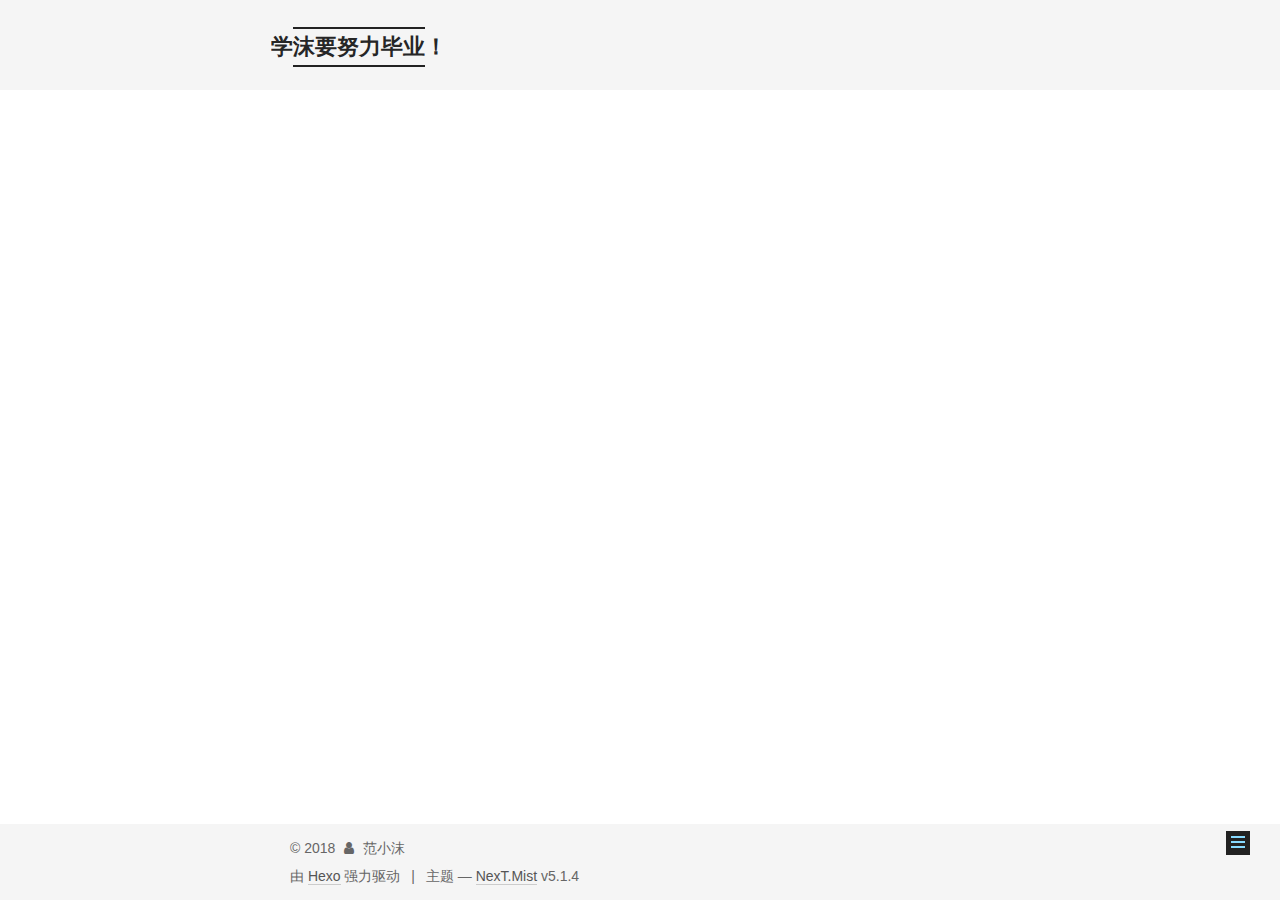
<file: 2018/10/26/SYQ/index.html>
<!DOCTYPE html>



  


<html class="theme-next mist use-motion" lang="zh-Hans">
<head>
  <meta charset="UTF-8"/>
<meta http-equiv="X-UA-Compatible" content="IE=edge" />
<meta name="viewport" content="width=device-width, initial-scale=1, maximum-scale=1"/>
<meta name="theme-color" content="#222">









<meta http-equiv="Cache-Control" content="no-transform" />
<meta http-equiv="Cache-Control" content="no-siteapp" />
















  
  
  <link href="/lib/fancybox/source/jquery.fancybox.css?v=2.1.5" rel="stylesheet" type="text/css" />







<link href="/lib/font-awesome/css/font-awesome.min.css?v=4.6.2" rel="stylesheet" type="text/css" />

<link href="/css/main.css?v=5.1.4" rel="stylesheet" type="text/css" />


  <link rel="apple-touch-icon" sizes="180x180" href="/images/apple-touch-icon-next.png?v=5.1.4">


  <link rel="icon" type="image/png" sizes="32x32" href="/images/favicon-32x32-next.png?v=5.1.4">


  <link rel="icon" type="image/png" sizes="16x16" href="/images/favicon-16x16-next.png?v=5.1.4">


  <link rel="mask-icon" href="/images/logo.svg?v=5.1.4" color="#222">





  <meta name="keywords" content="Hexo, NexT" />










<meta name="description" content="“SYQ: Learning Symmetric Quantization For Efficient Deep Neural Networks”这篇文章提出了基于梯度的对称量化（SYQ: Learning Symmetric Quantization）方法，可以设计高效率的二值化或三值化深度网络(1-bit或2-bit权重量化)，并在pixel-wise、row-wise或者layer-wise">
<meta property="og:type" content="article">
<meta property="og:title" content="Learning Symmetric Quantization">
<meta property="og:url" content="https://fanhaoxin.github.io/2018/10/26/SYQ/index.html">
<meta property="og:site_name" content="学沫要努力毕业！">
<meta property="og:description" content="“SYQ: Learning Symmetric Quantization For Efficient Deep Neural Networks”这篇文章提出了基于梯度的对称量化（SYQ: Learning Symmetric Quantization）方法，可以设计高效率的二值化或三值化深度网络(1-bit或2-bit权重量化)，并在pixel-wise、row-wise或者layer-wise">
<meta property="og:locale" content="zh-Hans">
<meta property="og:updated_time" content="2018-10-26T03:36:57.329Z">
<meta name="twitter:card" content="summary">
<meta name="twitter:title" content="Learning Symmetric Quantization">
<meta name="twitter:description" content="“SYQ: Learning Symmetric Quantization For Efficient Deep Neural Networks”这篇文章提出了基于梯度的对称量化（SYQ: Learning Symmetric Quantization）方法，可以设计高效率的二值化或三值化深度网络(1-bit或2-bit权重量化)，并在pixel-wise、row-wise或者layer-wise">



<script type="text/javascript" id="hexo.configurations">
  var NexT = window.NexT || {};
  var CONFIG = {
    root: '/',
    scheme: 'Mist',
    version: '5.1.4',
    sidebar: {"position":"left","display":"always","offset":12,"b2t":false,"scrollpercent":false,"onmobile":false},
    fancybox: true,
    tabs: true,
    motion: {"enable":true,"async":false,"transition":{"post_block":"fadeIn","post_header":"slideDownIn","post_body":"slideDownIn","coll_header":"slideLeftIn","sidebar":"slideUpIn"}},
    duoshuo: {
      userId: '0',
      author: '博主'
    },
    algolia: {
      applicationID: '',
      apiKey: '',
      indexName: '',
      hits: {"per_page":10},
      labels: {"input_placeholder":"Search for Posts","hits_empty":"We didn't find any results for the search: ${query}","hits_stats":"${hits} results found in ${time} ms"}
    }
  };
</script>



  <link rel="canonical" href="https://fanhaoxin.github.io/2018/10/26/SYQ/"/>





  <title>Learning Symmetric Quantization | 学沫要努力毕业！</title>
  





  <script type="text/javascript">
    var _hmt = _hmt || [];
    (function() {
      var hm = document.createElement("script");
      hm.src = "https://hm.baidu.com/hm.js?c1071f20cc69dcf4889f1ba82fe0be56";
      var s = document.getElementsByTagName("script")[0];
      s.parentNode.insertBefore(hm, s);
    })();
  </script>




</head>

<body itemscope itemtype="http://schema.org/WebPage" lang="zh-Hans">

  
  
    
  

  <div class="container sidebar-position-left page-post-detail">
    <div class="headband"></div>

    <header id="header" class="header" itemscope itemtype="http://schema.org/WPHeader">
      <div class="header-inner"><div class="site-brand-wrapper">
  <div class="site-meta ">
    

    <div class="custom-logo-site-title">
      <a href="/"  class="brand" rel="start">
        <span class="logo-line-before"><i></i></span>
        <span class="site-title">学沫要努力毕业！</span>
        <span class="logo-line-after"><i></i></span>
      </a>
    </div>
      
        <p class="site-subtitle">天生我材必有用，千金散尽还复来</p>
      
  </div>

  <div class="site-nav-toggle">
    <button>
      <span class="btn-bar"></span>
      <span class="btn-bar"></span>
      <span class="btn-bar"></span>
    </button>
  </div>
</div>

<nav class="site-nav">
  

  
    <ul id="menu" class="menu">
      
        
        <li class="menu-item menu-item-home">
          <a href="/" rel="section">
            
              <i class="menu-item-icon fa fa-fw fa-home"></i> <br />
            
            首页
          </a>
        </li>
      
        
        <li class="menu-item menu-item-archives">
          <a href="/archives/" rel="section">
            
              <i class="menu-item-icon fa fa-fw fa-archive"></i> <br />
            
            归档
          </a>
        </li>
      

      
    </ul>
  

  
</nav>



 </div>
    </header>

    <main id="main" class="main">
      <div class="main-inner">
        <div class="content-wrap">
          <div id="content" class="content">
            

  <div id="posts" class="posts-expand">
    

  

  
  
  

  <article class="post post-type-normal" itemscope itemtype="http://schema.org/Article">
  
  
  
  <div class="post-block">
    <link itemprop="mainEntityOfPage" href="https://fanhaoxin.github.io/2018/10/26/SYQ/">

    <span hidden itemprop="author" itemscope itemtype="http://schema.org/Person">
      <meta itemprop="name" content="范小沫">
      <meta itemprop="description" content="">
      <meta itemprop="image" content="/images/avatar.gif">
    </span>

    <span hidden itemprop="publisher" itemscope itemtype="http://schema.org/Organization">
      <meta itemprop="name" content="学沫要努力毕业！">
    </span>

    
      <header class="post-header">

        
        
          <h1 class="post-title" itemprop="name headline">Learning Symmetric Quantization</h1>
        

        <div class="post-meta">
          <span class="post-time">
            
              <span class="post-meta-item-icon">
                <i class="fa fa-calendar-o"></i>
              </span>
              
                <span class="post-meta-item-text">发表于</span>
              
              <time title="创建于" itemprop="dateCreated datePublished" datetime="2018-10-26T11:24:39+08:00">
                2018-10-26
              </time>
            

            

            
          </span>

          

          
            
          

          
          
             <span id="/2018/10/26/SYQ/" class="leancloud_visitors" data-flag-title="Learning Symmetric Quantization">
               <span class="post-meta-divider">|</span>
               <span class="post-meta-item-icon">
                 <i class="fa fa-eye"></i>
               </span>
               
                 <span class="post-meta-item-text">阅读次数&#58;</span>
               
                 <span class="leancloud-visitors-count"></span>
             </span>
          

          

          

          

        </div>
      </header>
    

    
    
    
    <div class="post-body" itemprop="articleBody">

      
      

      
        <p>“SYQ: Learning Symmetric Quantization For Efficient Deep Neural Networks”这篇文章提出了基于梯度的对称量化（SYQ: Learning Symmetric Quantization）方法，可以设计高效率的二值化或三值化深度网络(1-bit或2-bit权重量化)，并在pixel-wise、row-wise或者layer-wise定义不同粒度的缩放因子(scaling factor)用来估计网络参数。每一层的激活输出则采用线性量化表示为2-8bits定点数值。</p>

      
    </div>
    
    
    

    

    

    

    <footer class="post-footer">
      

      
      
      

      
        <div class="post-nav">
          <div class="post-nav-next post-nav-item">
            
              <a href="/2018/10/11/hello-world/" rel="next" title="Hello World">
                <i class="fa fa-chevron-left"></i> Hello World
              </a>
            
          </div>

          <span class="post-nav-divider"></span>

          <div class="post-nav-prev post-nav-item">
            
              <a href="/2018/10/26/selu/" rel="prev" title="Self-Normalizing Neural Networks(自归一化神经网络）">
                Self-Normalizing Neural Networks(自归一化神经网络） <i class="fa fa-chevron-right"></i>
              </a>
            
          </div>
        </div>
      

      
      
    </footer>
  </div>
  
  
  
  </article>



    <div class="post-spread">
      
    </div>
  </div>


          </div>
          


          

  



        </div>
        
          
  
  <div class="sidebar-toggle">
    <div class="sidebar-toggle-line-wrap">
      <span class="sidebar-toggle-line sidebar-toggle-line-first"></span>
      <span class="sidebar-toggle-line sidebar-toggle-line-middle"></span>
      <span class="sidebar-toggle-line sidebar-toggle-line-last"></span>
    </div>
  </div>

  <aside id="sidebar" class="sidebar">
    
    <div class="sidebar-inner">

      

      

      <section class="site-overview-wrap sidebar-panel sidebar-panel-active">
        <div class="site-overview">
          <div class="site-author motion-element" itemprop="author" itemscope itemtype="http://schema.org/Person">
            
              <p class="site-author-name" itemprop="name">范小沫</p>
              <p class="site-description motion-element" itemprop="description">坚持下去</p>
          </div>

          <nav class="site-state motion-element">

            
              <div class="site-state-item site-state-posts">
              
                <a href="/archives/">
              
                  <span class="site-state-item-count">3</span>
                  <span class="site-state-item-name">日志</span>
                </a>
              </div>
            

            

            

          </nav>

          

          

          
          

          
          

          

        </div>
      </section>

      

      

    </div>
  </aside>


        
      </div>
    </main>

    <footer id="footer" class="footer">
      <div class="footer-inner">
        <div class="copyright">&copy; <span itemprop="copyrightYear">2018</span>
  <span class="with-love">
    <i class="fa fa-user"></i>
  </span>
  <span class="author" itemprop="copyrightHolder">范小沫</span>

  
</div>


  <div class="powered-by">由 <a class="theme-link" target="_blank" href="https://hexo.io">Hexo</a> 强力驱动</div>



  <span class="post-meta-divider">|</span>



  <div class="theme-info">主题 &mdash; <a class="theme-link" target="_blank" href="https://github.com/iissnan/hexo-theme-next">NexT.Mist</a> v5.1.4</div>




        







        
      </div>
    </footer>

    
      <div class="back-to-top">
        <i class="fa fa-arrow-up"></i>
        
      </div>
    

    

  </div>

  

<script type="text/javascript">
  if (Object.prototype.toString.call(window.Promise) !== '[object Function]') {
    window.Promise = null;
  }
</script>









  












  
  
    <script type="text/javascript" src="/lib/jquery/index.js?v=2.1.3"></script>
  

  
  
    <script type="text/javascript" src="/lib/fastclick/lib/fastclick.min.js?v=1.0.6"></script>
  

  
  
    <script type="text/javascript" src="/lib/jquery_lazyload/jquery.lazyload.js?v=1.9.7"></script>
  

  
  
    <script type="text/javascript" src="/lib/velocity/velocity.min.js?v=1.2.1"></script>
  

  
  
    <script type="text/javascript" src="/lib/velocity/velocity.ui.min.js?v=1.2.1"></script>
  

  
  
    <script type="text/javascript" src="/lib/fancybox/source/jquery.fancybox.pack.js?v=2.1.5"></script>
  


  


  <script type="text/javascript" src="/js/src/utils.js?v=5.1.4"></script>

  <script type="text/javascript" src="/js/src/motion.js?v=5.1.4"></script>



  
  

  
  <script type="text/javascript" src="/js/src/scrollspy.js?v=5.1.4"></script>
<script type="text/javascript" src="/js/src/post-details.js?v=5.1.4"></script>



  


  <script type="text/javascript" src="/js/src/bootstrap.js?v=5.1.4"></script>



  


  




	





  





  












  





  

  
  <script src="https://cdn1.lncld.net/static/js/av-core-mini-0.6.4.js"></script>
  <script>AV.initialize("MewNDvlO2irqf05Uv0MdvX5y-gzGzoHsz", "pkdCzWsKmrkJ5TT9ypP2O8VK");</script>
  <script>
    function showTime(Counter) {
      var query = new AV.Query(Counter);
      var entries = [];
      var $visitors = $(".leancloud_visitors");

      $visitors.each(function () {
        entries.push( $(this).attr("id").trim() );
      });

      query.containedIn('url', entries);
      query.find()
        .done(function (results) {
          var COUNT_CONTAINER_REF = '.leancloud-visitors-count';

          if (results.length === 0) {
            $visitors.find(COUNT_CONTAINER_REF).text(0);
            return;
          }

          for (var i = 0; i < results.length; i++) {
            var item = results[i];
            var url = item.get('url');
            var time = item.get('time');
            var element = document.getElementById(url);

            $(element).find(COUNT_CONTAINER_REF).text(time);
          }
          for(var i = 0; i < entries.length; i++) {
            var url = entries[i];
            var element = document.getElementById(url);
            var countSpan = $(element).find(COUNT_CONTAINER_REF);
            if( countSpan.text() == '') {
              countSpan.text(0);
            }
          }
        })
        .fail(function (object, error) {
          console.log("Error: " + error.code + " " + error.message);
        });
    }

    function addCount(Counter) {
      var $visitors = $(".leancloud_visitors");
      var url = $visitors.attr('id').trim();
      var title = $visitors.attr('data-flag-title').trim();
      var query = new AV.Query(Counter);

      query.equalTo("url", url);
      query.find({
        success: function(results) {
          if (results.length > 0) {
            var counter = results[0];
            counter.fetchWhenSave(true);
            counter.increment("time");
            counter.save(null, {
              success: function(counter) {
                var $element = $(document.getElementById(url));
                $element.find('.leancloud-visitors-count').text(counter.get('time'));
              },
              error: function(counter, error) {
                console.log('Failed to save Visitor num, with error message: ' + error.message);
              }
            });
          } else {
            var newcounter = new Counter();
            /* Set ACL */
            var acl = new AV.ACL();
            acl.setPublicReadAccess(true);
            acl.setPublicWriteAccess(true);
            newcounter.setACL(acl);
            /* End Set ACL */
            newcounter.set("title", title);
            newcounter.set("url", url);
            newcounter.set("time", 1);
            newcounter.save(null, {
              success: function(newcounter) {
                var $element = $(document.getElementById(url));
                $element.find('.leancloud-visitors-count').text(newcounter.get('time'));
              },
              error: function(newcounter, error) {
                console.log('Failed to create');
              }
            });
          }
        },
        error: function(error) {
          console.log('Error:' + error.code + " " + error.message);
        }
      });
    }

    $(function() {
      var Counter = AV.Object.extend("Counter");
      if ($('.leancloud_visitors').length == 1) {
        addCount(Counter);
      } else if ($('.post-title-link').length > 1) {
        showTime(Counter);
      }
    });
  </script>



  

  

  
  

  

  

  

  
  
  	 <!-- custom analytics part create by xiamo -->
<script src="https://cdn1.lncld.net/static/js/av-core-mini-0.6.1.js"></script>
<script>AV.initialize("MewNDvlO2irqf05Uv0MdvX5y-gzGzoHsz", "pkdCzWsKmrkJ5TT9ypP2O8VK");</script>
<script>
function showTime(Counter) {
	var query = new AV.Query(Counter);
	$(".leancloud_visitors").each(function() {
		var url = $(this).attr("id").trim();
		query.equalTo("url", url);
		query.find({
			success: function(results) {
				if (results.length == 0) {
					var content = $(document.getElementById(url)).text() + ': 0';
					$(document.getElementById(url)).text(content);
					return;
				}
				for (var i = 0; i < results.length; i++) {
					var object = results[i];
					var content = $(document.getElementById(url)).text() + ': ' + object.get('time');
					$(document.getElementById(url)).text(content);
				}
			},
			error: function(object, error) {
				console.log("Error: " + error.code + " " + error.message);
			}
		});

	});
}

function addCount(Counter) {
	var Counter = AV.Object.extend("Counter");
	url = $(".leancloud_visitors").attr('id').trim();
	title = $(".leancloud_visitors").attr('data-flag-title').trim();
	var query = new AV.Query(Counter);
	query.equalTo("url", url);
	query.find({
		success: function(results) {
			if (results.length > 0) {
				var counter = results[0];
				counter.fetchWhenSave(true);
				counter.increment("time");
				counter.save(null, {
					success: function(counter) {
						var content = $(document.getElementById(url)).text() + ': ' + counter.get('time');
						$(document.getElementById(url)).text(content);
					},
					error: function(counter, error) {
						console.log('Failed to save Visitor num, with error message: ' + error.message);
					}
				});
			} else {
				var newcounter = new Counter();
				newcounter.set("title", title);
				newcounter.set("url", url);
				newcounter.set("time", 1);
				newcounter.save(null, {
					success: function(newcounter) {
					    console.log("newcounter.get('time')="+newcounter.get('time'));
						var content = $(document.getElementById(url)).text() + ': ' + newcounter.get('time');
						$(document.getElementById(url)).text(content);
					},
					error: function(newcounter, error) {
						console.log('Failed to create');
					}
				});
			}
		},
		error: function(error) {
			console.log('Error:' + error.code + " " + error.message);
		}
	});
}
$(function() {
	var Counter = AV.Object.extend("Counter");
	if ($('.leancloud_visitors').length == 1) {
		addCount(Counter);
	} else if ($('.post-title-link').length > 1) {
		showTime(Counter);
	}
});
</script>
  
  
</body>
</html>
</file>
<file: css/main.css>
/* normalize.css v3.0.2 | MIT License | git.io/normalize */
html {
  font-family: sans-serif; /* 1 */
  -ms-text-size-adjust: 100%; /* 2 */
  -webkit-text-size-adjust: 100%; /* 2 */
}
body {
  margin: 0;
}
article,
aside,
details,
figcaption,
figure,
footer,
header,
hgroup,
main,
menu,
nav,
section,
summary {
  display: block;
}
audio,
canvas,
progress,
video {
  display: inline-block; /* 1 */
  vertical-align: baseline; /* 2 */
}
audio:not([controls]) {
  display: none;
  height: 0;
}
[hidden],
template {
  display: none;
}
a {
  background-color: transparent;
}
a:active,
a:hover {
  outline: 0;
}
abbr[title] {
  border-bottom: 1px dotted;
}
b,
strong {
  font-weight: bold;
}
dfn {
  font-style: italic;
}
h1 {
  font-size: 2em;
  margin: 0.67em 0;
}
mark {
  background: #ff0;
  color: #000;
}
small {
  font-size: 80%;
}
sub,
sup {
  font-size: 75%;
  line-height: 0;
  position: relative;
  vertical-align: baseline;
}
sup {
  top: -0.5em;
}
sub {
  bottom: -0.25em;
}
img {
  border: 0;
}
svg:not(:root) {
  overflow: hidden;
}
figure {
  margin: 1em 40px;
}
hr {
  -moz-box-sizing: content-box;
  box-sizing: content-box;
  height: 0;
}
pre {
  overflow: auto;
}
code,
kbd,
pre,
samp {
  font-family: monospace, monospace;
  font-size: 1em;
}
button,
input,
optgroup,
select,
textarea {
  color: inherit; /* 1 */
  font: inherit; /* 2 */
  margin: 0; /* 3 */
}
button {
  overflow: visible;
}
button,
select {
  text-transform: none;
}
button,
html input[type="button"],
input[type="reset"],
input[type="submit"] {
  -webkit-appearance: button; /* 2 */
  cursor: pointer; /* 3 */
}
button[disabled],
html input[disabled] {
  cursor: default;
}
button::-moz-focus-inner,
input::-moz-focus-inner {
  border: 0;
  padding: 0;
}
input {
  line-height: normal;
}
input[type="checkbox"],
input[type="radio"] {
  box-sizing: border-box; /* 1 */
  padding: 0; /* 2 */
}
input[type="number"]::-webkit-inner-spin-button,
input[type="number"]::-webkit-outer-spin-button {
  height: auto;
}
input[type="search"] {
  -webkit-appearance: textfield; /* 1 */
  -moz-box-sizing: content-box;
  -webkit-box-sizing: content-box; /* 2 */
  box-sizing: content-box;
}
input[type="search"]::-webkit-search-cancel-button,
input[type="search"]::-webkit-search-decoration {
  -webkit-appearance: none;
}
fieldset {
  border: 1px solid #c0c0c0;
  margin: 0 2px;
  padding: 0.35em 0.625em 0.75em;
}
legend {
  border: 0; /* 1 */
  padding: 0; /* 2 */
}
textarea {
  overflow: auto;
}
optgroup {
  font-weight: bold;
}
table {
  border-collapse: collapse;
  border-spacing: 0;
}
td,
th {
  padding: 0;
}
::selection {
  background: #262a30;
  color: #fff;
}
body {
  position: relative;
  font-family: 'Lato', "PingFang SC", "Microsoft YaHei", sans-serif;
  font-size: 14px;
  line-height: 2;
  color: #555;
  background: #fff;
}
@media (max-width: 767px) {
  body {
    padding-right: 0 !important;
  }
}
@media (min-width: 768px) and (max-width: 991px) {
  body {
    padding-right: 0 !important;
  }
}
@media (min-width: 1600px) {
  body {
    font-size: 16px;
  }
}
h1,
h2,
h3,
h4,
h5,
h6 {
  margin: 0;
  padding: 0;
  font-weight: bold;
  line-height: 1.5;
  font-family: 'Lato', "PingFang SC", "Microsoft YaHei", sans-serif;
}
h2,
h3,
h4,
h5,
h6 {
  margin: 20px 0 15px;
}
h1 {
  font-size: 24px;
}
@media (max-width: 767px) {
  h1 {
    font-size: 20px;
  }
}
h2 {
  font-size: 22px;
}
@media (max-width: 767px) {
  h2 {
    font-size: 18px;
  }
}
h3 {
  font-size: 20px;
}
@media (max-width: 767px) {
  h3 {
    font-size: 16px;
  }
}
h4 {
  font-size: 18px;
}
@media (max-width: 767px) {
  h4 {
    font-size: 14px;
  }
}
h5 {
  font-size: 16px;
}
@media (max-width: 767px) {
  h5 {
    font-size: 12px;
  }
}
h6 {
  font-size: 14px;
}
@media (max-width: 767px) {
  h6 {
    font-size: 10px;
  }
}
p {
  margin: 0 0 20px 0;
}
a {
  color: #555;
  text-decoration: none;
  outline: none;
  border-bottom: 1px solid #999;
  word-wrap: break-word;
}
a:hover {
  color: #222;
  border-bottom-color: #222;
}
blockquote {
  margin: 0;
  padding: 0;
}
img {
  display: block;
  margin: auto;
  max-width: 100%;
  height: auto;
}
hr {
  margin: 40px 0;
  height: 3px;
  border: none;
  background-color: #ddd;
  background-image: repeating-linear-gradient(-45deg, #fff, #fff 4px, transparent 4px, transparent 8px);
}
blockquote {
  padding: 0 15px;
  color: #666;
  border-left: 4px solid #ddd;
}
blockquote cite::before {
  content: "-";
  padding: 0 5px;
}
dt {
  font-weight: 700;
}
dd {
  margin: 0;
  padding: 0;
}
kbd {
  border: 1px solid #ccc;
  border-radius: 0.2em;
  box-shadow: 0.1em 0.1em 0.2em rgba(0,0,0,0.1);
  background-color: #f9f9f9;
  font-family: inherit;
  background-image: -webkit-linear-gradient(top, #eee, #fff, #eee);
  padding: 0.1em 0.3em;
  white-space: nowrap;
}
.text-left {
  text-align: left;
}
.text-center {
  text-align: center;
}
.text-right {
  text-align: right;
}
.text-justify {
  text-align: justify;
}
.text-nowrap {
  white-space: nowrap;
}
.text-lowercase {
  text-transform: lowercase;
}
.text-uppercase {
  text-transform: uppercase;
}
.text-capitalize {
  text-transform: capitalize;
}
.center-block {
  display: block;
  margin-left: auto;
  margin-right: auto;
}
.clearfix:before,
.clearfix:after {
  content: " ";
  display: table;
}
.clearfix:after {
  clear: both;
}
.pullquote {
  width: 45%;
}
.pullquote.left {
  float: left;
  margin-left: 5px;
  margin-right: 10px;
}
.pullquote.right {
  float: right;
  margin-left: 10px;
  margin-right: 5px;
}
.affix.affix.affix {
  position: fixed;
}
.translation {
  margin-top: -20px;
  font-size: 14px;
  color: #999;
}
.scrollbar-measure {
  width: 100px;
  height: 100px;
  overflow: scroll;
  position: absolute;
  top: -9999px;
}
.use-motion .motion-element {
  opacity: 0;
}
table {
  margin: 20px 0;
  width: 100%;
  border-collapse: collapse;
  border-spacing: 0;
  border: 1px solid #ddd;
  font-size: 14px;
  table-layout: fixed;
  word-wrap: break-all;
}
table>tbody>tr:nth-of-type(odd) {
  background-color: #f9f9f9;
}
table>tbody>tr:hover {
  background-color: #f5f5f5;
}
caption,
th,
td {
  padding: 8px;
  text-align: left;
  vertical-align: middle;
  font-weight: normal;
}
th,
td {
  border-bottom: 3px solid #ddd;
  border-right: 1px solid #eee;
}
th {
  padding-bottom: 10px;
  font-weight: 700;
}
td {
  border-bottom-width: 1px;
}
html,
body {
  height: 100%;
}
.container {
  position: relative;
  min-height: 100%;
}
.header-inner {
  margin: 0 auto;
  padding: 100px 0 70px;
  width: 700px;
}
@media (min-width: 1600px) {
  .container .header-inner {
    width: 900px;
  }
}
.main {
  padding-bottom: 150px;
}
.main-inner {
  margin: 0 auto;
  width: 700px;
}
@media (min-width: 1600px) {
  .container .main-inner {
    width: 900px;
  }
}
.footer {
  position: absolute;
  left: 0;
  bottom: 0;
  width: 100%;
  min-height: 50px;
}
.footer-inner {
  box-sizing: border-box;
  margin: 20px auto;
  width: 700px;
}
@media (min-width: 1600px) {
  .container .footer-inner {
    width: 900px;
  }
}
pre,
.highlight {
  overflow: auto;
  margin: 20px 0;
  padding: 0;
  font-size: 13px;
  color: #4d4d4c;
  background: #f7f7f7;
  line-height: 1.6;
}
pre,
code {
  font-family: consolas, Menlo, "PingFang SC", "Microsoft YaHei", monospace;
}
code {
  padding: 2px 4px;
  word-wrap: break-word;
  color: #555;
  background: #eee;
  border-radius: 3px;
  font-size: 13px;
}
pre {
  padding: 10px;
}
pre code {
  padding: 0;
  color: #4d4d4c;
  background: none;
  text-shadow: none;
}
.highlight {
  border-radius: 1px;
}
.highlight pre {
  border: none;
  margin: 0;
  padding: 10px 0;
}
.highlight table {
  margin: 0;
  width: auto;
  border: none;
}
.highlight td {
  border: none;
  padding: 0;
}
.highlight figcaption {
  font-size: 1em;
  color: #4d4d4c;
  line-height: 1em;
  margin-bottom: 1em;
}
.highlight figcaption:before,
.highlight figcaption:after {
  content: " ";
  display: table;
}
.highlight figcaption:after {
  clear: both;
}
.highlight figcaption a {
  float: right;
  color: #4d4d4c;
}
.highlight figcaption a:hover {
  border-bottom-color: #4d4d4c;
}
.highlight .gutter pre {
  padding-left: 10px;
  padding-right: 10px;
  color: #869194;
  text-align: right;
  background-color: #eff2f3;
}
.highlight .code pre {
  width: 100%;
  padding-left: 10px;
  padding-right: 10px;
  background-color: #f7f7f7;
}
.highlight .line {
  height: 20px;
}
.gutter {
  -webkit-user-select: none;
  -moz-user-select: none;
  -ms-user-select: none;
  user-select: none;
}
.gist table {
  width: auto;
}
.gist table td {
  border: none;
}
pre .deletion {
  background: #fdd;
}
pre .addition {
  background: #dfd;
}
pre .meta {
  color: #8959a8;
}
pre .comment {
  color: #8e908c;
}
pre .variable,
pre .attribute,
pre .tag,
pre .regexp,
pre .ruby .constant,
pre .xml .tag .title,
pre .xml .pi,
pre .xml .doctype,
pre .html .doctype,
pre .css .id,
pre .css .class,
pre .css .pseudo {
  color: #c82829;
}
pre .number,
pre .preprocessor,
pre .built_in,
pre .literal,
pre .params,
pre .constant,
pre .command {
  color: #f5871f;
}
pre .ruby .class .title,
pre .css .rules .attribute,
pre .string,
pre .value,
pre .inheritance,
pre .header,
pre .ruby .symbol,
pre .xml .cdata,
pre .special,
pre .number,
pre .formula {
  color: #718c00;
}
pre .title,
pre .css .hexcolor {
  color: #3e999f;
}
pre .function,
pre .python .decorator,
pre .python .title,
pre .ruby .function .title,
pre .ruby .title .keyword,
pre .perl .sub,
pre .javascript .title,
pre .coffeescript .title {
  color: #4271ae;
}
pre .keyword,
pre .javascript .function {
  color: #8959a8;
}
.full-image.full-image.full-image.full-image {
  border: none;
  max-width: 100%;
  width: auto;
  margin: 20px auto 25px;
}
@media (min-width: 992px) {
  .full-image.full-image.full-image.full-image {
    max-width: none;
    width: 110%;
    margin: 25px -5%;
  }
}
.blockquote-center,
.page-home .post-type-quote blockquote,
.page-post-detail .post-type-quote blockquote {
  position: relative;
  margin: 40px 0;
  padding: 0;
  border-left: none;
  text-align: center;
}
.blockquote-center::before,
.page-home .post-type-quote blockquote::before,
.page-post-detail .post-type-quote blockquote::before,
.blockquote-center::after,
.page-home .post-type-quote blockquote::after,
.page-post-detail .post-type-quote blockquote::after {
  position: absolute;
  content: ' ';
  display: block;
  width: 100%;
  height: 24px;
  opacity: 0.2;
  background-repeat: no-repeat;
  background-position: 0 -6px;
  background-size: 22px 22px;
}
.blockquote-center::before,
.page-home .post-type-quote blockquote::before,
.page-post-detail .post-type-quote blockquote::before {
  top: -20px;
  background-image: url("../images/quote-l.svg");
  border-top: 1px solid #ccc;
}
.blockquote-center::after,
.page-home .post-type-quote blockquote::after,
.page-post-detail .post-type-quote blockquote::after {
  bottom: -20px;
  background-image: url("../images/quote-r.svg");
  border-bottom: 1px solid #ccc;
  background-position: 100% 8px;
}
.blockquote-center p,
.page-home .post-type-quote blockquote p,
.page-post-detail .post-type-quote blockquote p,
.blockquote-center div,
.page-home .post-type-quote blockquote div,
.page-post-detail .post-type-quote blockquote div {
  text-align: center;
}
.post .post-body .group-picture img {
  box-sizing: border-box;
  padding: 0 3px;
  border: none;
}
.post .group-picture-row {
  overflow: hidden;
  margin-top: 6px;
}
.post .group-picture-row:first-child {
  margin-top: 0;
}
.post .group-picture-column {
  float: left;
}
.page-post-detail .post-body .group-picture-column {
  float: none;
  margin-top: 10px;
  width: auto !important;
}
.page-post-detail .post-body .group-picture-column img {
  margin: 0 auto;
}
.page-archive .group-picture-container {
  overflow: hidden;
}
.page-archive .group-picture-row {
  float: left;
}
.page-archive .group-picture-row:first-child {
  margin-top: 6px;
}
.page-archive .group-picture-column {
  max-width: 150px;
  max-height: 150px;
}
.post-body .note {
  position: relative;
  padding: 15px;
  margin-bottom: 20px;
  border: 1px solid #eee;
  border-left-width: 5px;
  border-radius: 3px;
}
.post-body .note h2,
.post-body .note h3,
.post-body .note h4,
.post-body .note h5,
.post-body .note h6 {
  margin-top: 0;
  margin-bottom: 0;
  border-bottom: initial;
  padding-top: 0 !important;
}
.post-body .note p:first-child,
.post-body .note ul:first-child,
.post-body .note ol:first-child,
.post-body .note table:first-child,
.post-body .note pre:first-child,
.post-body .note blockquote:first-child {
  margin-top: 0;
}
.post-body .note p:last-child,
.post-body .note ul:last-child,
.post-body .note ol:last-child,
.post-body .note table:last-child,
.post-body .note pre:last-child,
.post-body .note blockquote:last-child {
  margin-bottom: 0;
}
.post-body .note.default {
  border-left-color: #777;
}
.post-body .note.default h2,
.post-body .note.default h3,
.post-body .note.default h4,
.post-body .note.default h5,
.post-body .note.default h6 {
  color: #777;
}
.post-body .note.primary {
  border-left-color: #6f42c1;
}
.post-body .note.primary h2,
.post-body .note.primary h3,
.post-body .note.primary h4,
.post-body .note.primary h5,
.post-body .note.primary h6 {
  color: #6f42c1;
}
.post-body .note.info {
  border-left-color: #428bca;
}
.post-body .note.info h2,
.post-body .note.info h3,
.post-body .note.info h4,
.post-body .note.info h5,
.post-body .note.info h6 {
  color: #428bca;
}
.post-body .note.success {
  border-left-color: #5cb85c;
}
.post-body .note.success h2,
.post-body .note.success h3,
.post-body .note.success h4,
.post-body .note.success h5,
.post-body .note.success h6 {
  color: #5cb85c;
}
.post-body .note.warning {
  border-left-color: #f0ad4e;
}
.post-body .note.warning h2,
.post-body .note.warning h3,
.post-body .note.warning h4,
.post-body .note.warning h5,
.post-body .note.warning h6 {
  color: #f0ad4e;
}
.post-body .note.danger {
  border-left-color: #d9534f;
}
.post-body .note.danger h2,
.post-body .note.danger h3,
.post-body .note.danger h4,
.post-body .note.danger h5,
.post-body .note.danger h6 {
  color: #d9534f;
}
.post-body .label {
  display: inline;
  padding: 0 2px;
  white-space: nowrap;
}
.post-body .label.default {
  background-color: #f0f0f0;
}
.post-body .label.primary {
  background-color: #efe6f7;
}
.post-body .label.info {
  background-color: #e5f2f8;
}
.post-body .label.success {
  background-color: #e7f4e9;
}
.post-body .label.warning {
  background-color: #fcf6e1;
}
.post-body .label.danger {
  background-color: #fae8eb;
}
.post-body .tabs {
  position: relative;
  display: block;
  margin-bottom: 20px;
  padding-top: 10px;
}
.post-body .tabs ul.nav-tabs {
  margin: 0;
  padding: 0;
  display: flex;
  margin-bottom: -1px;
}
@media (max-width: 413px) {
  .post-body .tabs ul.nav-tabs {
    display: block;
    margin-bottom: 5px;
  }
}
.post-body .tabs ul.nav-tabs li.tab {
  list-style-type: none !important;
  margin: 0 0.25em 0 0;
  border-top: 3px solid transparent;
  border-left: 1px solid transparent;
  border-right: 1px solid transparent;
}
@media (max-width: 413px) {
  .post-body .tabs ul.nav-tabs li.tab {
    margin: initial;
    border-top: 1px solid transparent;
    border-left: 3px solid transparent;
    border-right: 1px solid transparent;
    border-bottom: 1px solid transparent;
  }
}
.post-body .tabs ul.nav-tabs li.tab a {
  outline: 0;
  border-bottom: initial;
  display: block;
  line-height: 1.8em;
  padding: 0.25em 0.75em;
  transition-duration: 0.2s;
  transition-timing-function: ease-out;
  transition-delay: 0s;
}
.post-body .tabs ul.nav-tabs li.tab a i {
  width: 1.285714285714286em;
}
.post-body .tabs ul.nav-tabs li.tab.active {
  border-top: 3px solid #fc6423;
  border-left: 1px solid #ddd;
  border-right: 1px solid #ddd;
  background-color: #fff;
}
@media (max-width: 413px) {
  .post-body .tabs ul.nav-tabs li.tab.active {
    border-top: 1px solid #ddd;
    border-left: 3px solid #fc6423;
    border-right: 1px solid #ddd;
    border-bottom: 1px solid #ddd;
  }
}
.post-body .tabs ul.nav-tabs li.tab.active a {
  cursor: default;
  color: #555;
}
.post-body .tabs .tab-content {
  background-color: #fff;
}
.post-body .tabs .tab-content .tab-pane {
  border: 1px solid #ddd;
  padding: 20px 20px 0 20px;
}
.post-body .tabs .tab-content .tab-pane:not(.active) {
  display: none !important;
}
.post-body .tabs .tab-content .tab-pane.active {
  display: block !important;
}
.btn {
  display: inline-block;
  padding: 0 20px;
  font-size: 14px;
  color: #555;
  background: transparent;
  border: 2px solid #222;
  text-decoration: none;
  border-radius: 0;
  transition-property: background-color;
  transition-duration: 0.2s;
  transition-timing-function: ease-in-out;
  transition-delay: 0s;
  line-height: 2;
}
.btn:hover {
  border-color: #222;
  color: #222;
  background: #fff;
}
.btn +.btn {
  margin: 0 0 8px 8px;
}
.btn .fa-fw {
  width: 1.285714285714286em;
  text-align: left;
}
.btn-bar {
  display: block;
  width: 22px;
  height: 2px;
  background: #555;
  border-radius: 1px;
}
.btn-bar+.btn-bar {
  margin-top: 4px;
}
.pagination {
  margin: 120px 0 40px;
  text-align: center;
  border-top: 1px solid #eee;
}
.page-number-basic,
.pagination .prev,
.pagination .next,
.pagination .page-number,
.pagination .space {
  display: inline-block;
  position: relative;
  top: -1px;
  margin: 0 10px;
  padding: 0 11px;
}
@media (max-width: 767px) {
  .page-number-basic,
  .pagination .prev,
  .pagination .next,
  .pagination .page-number,
  .pagination .space {
    margin: 0 5px;
  }
}
.pagination .prev,
.pagination .next,
.pagination .page-number {
  border-bottom: 0;
  border-top: 1px solid #eee;
  transition-property: border-color;
  transition-duration: 0.2s;
  transition-timing-function: ease-in-out;
  transition-delay: 0s;
}
.pagination .prev:hover,
.pagination .next:hover,
.pagination .page-number:hover {
  border-top-color: #222;
}
.pagination .space {
  padding: 0;
  margin: 0;
}
.pagination .prev {
  margin-left: 0;
}
.pagination .next {
  margin-right: 0;
}
.pagination .page-number.current {
  color: #fff;
  background: #ccc;
  border-top-color: #ccc;
}
@media (max-width: 767px) {
  .pagination {
    border-top: none;
  }
  .pagination .prev,
  .pagination .next,
  .pagination .page-number {
    margin-bottom: 10px;
    border-top: 0;
    border-bottom: 1px solid #eee;
    padding: 0 10px;
  }
  .pagination .prev:hover,
  .pagination .next:hover,
  .pagination .page-number:hover {
    border-bottom-color: #222;
  }
}
.comments {
  margin: 60px 20px 0;
}
.tag-cloud {
  text-align: center;
}
.tag-cloud a {
  display: inline-block;
  margin: 10px;
}
.back-to-top {
  box-sizing: border-box;
  position: fixed;
  bottom: -100px;
  right: 30px;
  z-index: 1050;
  padding: 0 6px;
  width: 24px;
  background: #222;
  font-size: 12px;
  opacity: 1;
  color: #fff;
  cursor: pointer;
  text-align: center;
  -webkit-transform: translateZ(0);
  transition-property: bottom;
  transition-duration: 0.2s;
  transition-timing-function: ease-in-out;
  transition-delay: 0s;
}
@media (min-width: 768px) and (max-width: 991px) {
  .back-to-top {
    display: none !important;
  }
}
@media (max-width: 767px) {
  .back-to-top {
    display: none !important;
  }
}
.back-to-top.back-to-top-on {
  bottom: 19px;
}
.header {
  background: transparent;
}
.header-inner {
  position: relative;
}
.headband {
  height: 3px;
  background: #222;
}
.site-meta {
  margin: 0;
  text-align: left;
}
@media (max-width: 767px) {
  .site-meta {
    text-align: center;
  }
}
.brand {
  position: relative;
  display: inline-block;
  padding: 0 40px;
  color: #222;
  background: #222;
  border-bottom: none;
}
.brand:hover {
  color: #222;
}
.logo {
  display: inline-block;
  margin-right: 5px;
  line-height: 36px;
  vertical-align: top;
}
.site-title {
  display: inline-block;
  vertical-align: top;
  line-height: 36px;
  font-size: 20px;
  font-weight: normal;
  font-family: 'Lato', "PingFang SC", "Microsoft YaHei", sans-serif;
}
.site-subtitle {
  margin-top: 10px;
  font-size: 13px;
  color: #999;
}
.use-motion .brand {
  opacity: 0;
}
.use-motion .logo,
.use-motion .site-title,
.use-motion .site-subtitle {
  opacity: 0;
  position: relative;
  top: -10px;
}
.site-nav-toggle {
  display: none;
  position: absolute;
  top: 10px;
  left: 10px;
}
@media (max-width: 767px) {
  .site-nav-toggle {
    display: block;
  }
}
.site-nav-toggle button {
  margin-top: 2px;
  padding: 9px 10px;
  background: transparent;
  border: none;
}
@media (max-width: 767px) {
  .site-nav {
    display: none;
    margin: 0 -10px;
    padding: 0 10px;
    clear: both;
    border-top: 1px solid #ddd;
  }
}
@media (min-width: 768px) and (max-width: 991px) {
  .site-nav {
    display: block !important;
  }
}
@media (min-width: 992px) {
  .site-nav {
    display: block !important;
  }
}
.menu {
  margin-top: 20px;
  padding-left: 0;
  text-align: center;
}
.menu .menu-item {
  display: inline-block;
  margin: 0 10px;
  list-style: none;
}
@media screen and (max-width: 767px) {
  .menu .menu-item {
    margin-top: 10px;
  }
}
.menu .menu-item a {
  display: block;
  font-size: 13px;
  line-height: inherit;
  border-bottom: 1px solid transparent;
  transition-property: border-color;
  transition-duration: 0.2s;
  transition-timing-function: ease-in-out;
  transition-delay: 0s;
}
.menu .menu-item a:hover {
  border-bottom-color: #222;
}
.menu .menu-item .fa {
  margin-right: 5px;
}
.use-motion .menu-item {
  opacity: 0;
}
.post-body {
  font-family: 'Lato', "PingFang SC", "Microsoft YaHei", sans-serif;
}
@media (max-width: 767px) {
  .post-body {
    word-break: break-word;
  }
}
.post-body .fancybox img {
  display: block !important;
  margin: 0 auto;
  cursor: pointer;
  cursor: zoom-in;
  cursor: -webkit-zoom-in;
}
.post-body .image-caption,
.post-body .figure .caption {
  margin: -20px auto 15px;
  text-align: center;
  font-size: 14px;
  color: #999;
  font-weight: bold;
  line-height: 1;
}
.post-sticky-flag {
  display: inline-block;
  font-size: 16px;
  -ms-transform: rotate(30deg);
  -webkit-transform: rotate(30deg);
  -moz-transform: rotate(30deg);
  -ms-transform: rotate(30deg);
  -o-transform: rotate(30deg);
  transform: rotate(30deg);
}
.use-motion .post-block,
.use-motion .pagination,
.use-motion .comments {
  opacity: 0;
}
.use-motion .post-header {
  opacity: 0;
}
.use-motion .post-body {
  opacity: 0;
}
.use-motion .collection-title {
  opacity: 0;
}
.posts-expand {
  padding-top: 40px;
}
@media (max-width: 767px) {
  .posts-expand {
    margin: 0 20px;
  }
  .post-body pre .gutter pre {
    padding-right: 10px;
  }
  .post-body .highlight {
    margin-left: 0px;
    margin-right: 0px;
    padding: 0;
  }
  .post-body .highlight .gutter pre {
    padding-right: 10px;
  }
}
@media (min-width: 992px) {
  .posts-expand .post-body {
    text-align: justify;
  }
}
.posts-expand .post-body h2,
.posts-expand .post-body h3,
.posts-expand .post-body h4,
.posts-expand .post-body h5,
.posts-expand .post-body h6 {
  padding-top: 10px;
}
.posts-expand .post-body h2 .header-anchor,
.posts-expand .post-body h3 .header-anchor,
.posts-expand .post-body h4 .header-anchor,
.posts-expand .post-body h5 .header-anchor,
.posts-expand .post-body h6 .header-anchor {
  float: right;
  margin-left: 10px;
  color: #ccc;
  border-bottom-style: none;
  visibility: hidden;
}
.posts-expand .post-body h2 .header-anchor:hover,
.posts-expand .post-body h3 .header-anchor:hover,
.posts-expand .post-body h4 .header-anchor:hover,
.posts-expand .post-body h5 .header-anchor:hover,
.posts-expand .post-body h6 .header-anchor:hover {
  color: inherit;
}
.posts-expand .post-body h2:hover .header-anchor,
.posts-expand .post-body h3:hover .header-anchor,
.posts-expand .post-body h4:hover .header-anchor,
.posts-expand .post-body h5:hover .header-anchor,
.posts-expand .post-body h6:hover .header-anchor {
  visibility: visible;
}
.posts-expand .post-body ul li {
  list-style: circle;
}
.posts-expand .post-body img {
  box-sizing: border-box;
  margin: auto;
  padding: 3px;
  border: 1px solid #ddd;
}
.posts-expand .post-body .fancybox img {
  margin: 0 auto 25px;
}
@media (max-width: 767px) {
  .posts-collapse {
    margin: 0 20px;
  }
  .posts-collapse .post-title,
  .posts-collapse .post-meta {
    display: block;
    width: auto;
    text-align: left;
  }
}
.posts-collapse {
  position: relative;
  z-index: 1010;
  margin-left: 0;
}
.posts-collapse::after {
  content: " ";
  position: absolute;
  top: 20px;
  left: 0;
  margin-left: -2px;
  width: 4px;
  height: 100%;
  background: #f5f5f5;
  z-index: -1;
}
@media (max-width: 767px) {
  .posts-collapse {
    margin: 0 20px;
  }
}
.posts-collapse .collection-title {
  position: relative;
  margin: 60px 0;
}
.posts-collapse .collection-title h1,
.posts-collapse .collection-title h2 {
  margin-left: 20px;
}
.posts-collapse .collection-title small {
  color: #bbb;
  margin-left: 5px;
}
.posts-collapse .collection-title::before {
  content: " ";
  position: absolute;
  left: 0;
  top: 50%;
  margin-left: -4px;
  margin-top: -4px;
  width: 8px;
  height: 8px;
  background: #bbb;
  border-radius: 50%;
}
.posts-collapse .post {
  margin: 30px 0;
}
.posts-collapse .post-header {
  position: relative;
  transition-duration: 0.2s;
  transition-timing-function: ease-in-out;
  transition-delay: 0s;
  transition-property: border;
  border-bottom: 1px dashed #ccc;
}
.posts-collapse .post-header::before {
  content: " ";
  position: absolute;
  left: 0;
  top: 12px;
  width: 6px;
  height: 6px;
  margin-left: -4px;
  background: #bbb;
  border-radius: 50%;
  border: 1px solid #fff;
  transition-duration: 0.2s;
  transition-timing-function: ease-in-out;
  transition-delay: 0s;
  transition-property: background;
}
.posts-collapse .post-header:hover {
  border-bottom-color: #666;
}
.posts-collapse .post-header:hover::before {
  background: #222;
}
.posts-collapse .post-meta {
  position: absolute;
  font-size: 12px;
  left: 20px;
  top: 5px;
}
.posts-collapse .post-comments-count {
  display: none;
}
.posts-collapse .post-title {
  margin-left: 60px;
  font-size: 16px;
  font-weight: normal;
  line-height: inherit;
}
.posts-collapse .post-title::after {
  margin-left: 3px;
  opacity: 0.6;
}
.posts-collapse .post-title a {
  color: #666;
  border-bottom: none;
}
.page-home .post-type-quote .post-header,
.page-post-detail .post-type-quote .post-header,
.page-home .post-type-quote .post-tags,
.page-post-detail .post-type-quote .post-tags {
  display: none;
}
.posts-expand .post-title {
  text-align: center;
  word-break: break-word;
  font-weight: 400;
}
.posts-expand .post-title-link {
  display: inline-block;
  position: relative;
  color: #555;
  border-bottom: none;
  line-height: 1.2;
  vertical-align: top;
}
.posts-expand .post-title-link::before {
  content: "";
  position: absolute;
  width: 100%;
  height: 2px;
  bottom: 0;
  left: 0;
  background-color: #000;
  visibility: hidden;
  -webkit-transform: scaleX(0);
  -moz-transform: scaleX(0);
  -ms-transform: scaleX(0);
  -o-transform: scaleX(0);
  transform: scaleX(0);
  transition-duration: 0.2s;
  transition-timing-function: ease-in-out;
  transition-delay: 0s;
}
.posts-expand .post-title-link:hover::before {
  visibility: visible;
  -webkit-transform: scaleX(1);
  -moz-transform: scaleX(1);
  -ms-transform: scaleX(1);
  -o-transform: scaleX(1);
  transform: scaleX(1);
}
.posts-expand .post-title-link .fa {
  font-size: 16px;
}
.posts-expand .post-meta {
  margin: 3px 0 60px 0;
  color: #999;
  font-family: 'Lato', "PingFang SC", "Microsoft YaHei", sans-serif;
  font-size: 12px;
  text-align: center;
}
.posts-expand .post-meta .post-category-list {
  display: inline-block;
  margin: 0;
  padding: 3px;
}
.posts-expand .post-meta .post-category-list-link {
  color: #999;
}
.posts-expand .post-meta .post-description {
  font-size: 14px;
  margin-top: 2px;
}
.post-meta-divider {
  margin: 0 0.5em;
}
.post-meta-item-icon {
  margin-right: 3px;
}
@media (min-width: 768px) and (max-width: 991px) {
  .post-meta-item-icon {
    display: inline-block;
  }
}
@media (max-width: 767px) {
  .post-meta-item-icon {
    display: inline-block;
  }
}
@media (min-width: 768px) and (max-width: 991px) {
  .post-meta-item-text {
    display: none;
  }
}
@media (max-width: 767px) {
  .post-meta-item-text {
    display: none;
  }
}
@media (max-width: 767px) {
  .posts-expand .post-comments-count {
    display: none;
  }
}
.post-button {
  margin-top: 40px;
}
.posts-expand .post-tags {
  margin-top: 40px;
  text-align: center;
}
.posts-expand .post-tags a {
  display: inline-block;
  margin-right: 10px;
  font-size: 13px;
}
.post-nav {
  display: table;
  margin-top: 15px;
  width: 100%;
  border-top: 1px solid #eee;
}
.post-nav-divider {
  display: table-cell;
  width: 10%;
}
.post-nav-item {
  display: table-cell;
  padding: 10px 0 0 0;
  width: 45%;
  vertical-align: top;
}
.post-nav-item a {
  position: relative;
  display: block;
  line-height: 25px;
  font-size: 14px;
  color: #555;
  border-bottom: none;
}
.post-nav-item a:hover {
  color: #222;
  border-bottom: none;
}
.post-nav-item a:active {
  top: 2px;
}
.post-nav-item .fa {
  position: absolute;
  top: 8px;
  left: 0;
  font-size: 12px;
}
.post-nav-next a {
  padding-left: 15px;
}
.post-nav-prev {
  text-align: right;
}
.post-nav-prev a {
  padding-right: 15px;
}
.post-nav-prev .fa {
  right: 0;
  left: auto;
}
.posts-expand .post-eof {
  display: block;
  margin: 80px auto 60px;
  width: 8%;
  height: 1px;
  background: #ccc;
  text-align: center;
}
.post:last-child .post-eof.post-eof.post-eof {
  display: none;
}
.post-gallery {
  display: table;
  table-layout: fixed;
  width: 100%;
  border-collapse: separate;
}
.post-gallery-row {
  display: table-row;
}
.post-gallery .post-gallery-img {
  display: table-cell;
  text-align: center;
  vertical-align: middle;
  border: none;
}
.post-gallery .post-gallery-img img {
  max-width: 100%;
  max-height: 100%;
  border: none;
}
.fancybox-close,
.fancybox-close:hover {
  border: none;
}
.rtl.post-body p,
.rtl.post-body a,
.rtl.post-body h1,
.rtl.post-body h2,
.rtl.post-body h3,
.rtl.post-body h4,
.rtl.post-body h5,
.rtl.post-body h6,
.rtl.post-body li,
.rtl.post-body ul,
.rtl.post-body ol {
  direction: rtl;
  font-family: UKIJ Ekran;
}
.rtl.post-title {
  font-family: UKIJ Ekran;
}
.sidebar {
  position: fixed;
  right: 0;
  top: 0;
  bottom: 0;
  width: 0;
  z-index: 1040;
  box-shadow: inset 0 2px 6px #000;
  background: #222;
  -webkit-transform: translateZ(0);
}
.sidebar a {
  color: #999;
  border-bottom-color: #555;
}
.sidebar a:hover {
  color: #eee;
}
@media (min-width: 768px) and (max-width: 991px) {
  .sidebar {
    display: none !important;
  }
}
@media (max-width: 767px) {
  .sidebar {
    display: none !important;
  }
}
.sidebar-inner {
  position: relative;
  padding: 20px 10px;
  color: #999;
  text-align: center;
}
.site-overview-wrap {
  overflow: hidden;
}
.site-overview {
  overflow-y: auto;
  overflow-x: hidden;
}
.sidebar-toggle {
  position: fixed;
  right: 30px;
  bottom: 45px;
  width: 14px;
  height: 14px;
  padding: 5px;
  background: #222;
  line-height: 0;
  z-index: 1050;
  cursor: pointer;
  -webkit-transform: translateZ(0);
}
@media (min-width: 768px) and (max-width: 991px) {
  .sidebar-toggle {
    display: none !important;
  }
}
@media (max-width: 767px) {
  .sidebar-toggle {
    display: none !important;
  }
}
.sidebar-toggle-line {
  position: relative;
  display: inline-block;
  vertical-align: top;
  height: 2px;
  width: 100%;
  background: #fff;
  margin-top: 3px;
}
.sidebar-toggle-line:first-child {
  margin-top: 0;
}
.site-author-image {
  display: block;
  margin: 0 auto;
  padding: 2px;
  max-width: 96px;
  height: auto;
  border: 2px solid #333;
}
.site-author-name {
  margin: 5px 0 0;
  text-align: center;
  color: #f5f5f5;
  font-weight: normal;
}
.site-description {
  margin-top: 5px;
  text-align: center;
  font-size: 14px;
  color: #999;
}
.site-state {
  overflow: hidden;
  line-height: 1.4;
  white-space: nowrap;
  text-align: center;
}
.site-state-item {
  display: inline-block;
  padding: 0 15px;
  border-left: 1px solid #333;
}
.site-state-item:first-child {
  border-left: none;
}
.site-state-item a {
  border-bottom: none;
}
.site-state-item-count {
  display: block;
  text-align: center;
  color: inherit;
  font-weight: 600;
  font-size: 18px;
}
.site-state-item-name {
  font-size: 13px;
  color: inherit;
}
.feed-link {
  margin-top: 20px;
}
.feed-link a {
  display: inline-block;
  padding: 0 15px;
  color: #fc6423;
  border: 1px solid #fc6423;
  border-radius: 4px;
}
.feed-link a i {
  color: #fc6423;
  font-size: 14px;
}
.feed-link a:hover {
  color: #fff;
  background: #fc6423;
}
.feed-link a:hover i {
  color: #fff;
}
.links-of-author {
  margin-top: 20px;
}
.links-of-author a {
  display: inline-block;
  vertical-align: middle;
  margin-right: 10px;
  margin-bottom: 10px;
  border-bottom-color: #555;
  font-size: 13px;
}
.links-of-author a:before {
  display: inline-block;
  vertical-align: middle;
  margin-right: 3px;
  content: " ";
  width: 4px;
  height: 4px;
  border-radius: 50%;
  background: #ffed70;
}
.links-of-blogroll {
  font-size: 13px;
}
.links-of-blogroll-title {
  margin-top: 20px;
  font-size: 14px;
  font-weight: 600;
}
.links-of-blogroll-list {
  margin: 0;
  padding: 0;
  list-style: none;
}
.links-of-blogroll-item {
  padding: 2px 10px;
}
.links-of-blogroll-item a {
  max-width: 280px;
  box-sizing: border-box;
  display: inline-block;
  overflow: hidden;
  white-space: nowrap;
  text-overflow: ellipsis;
}
.sidebar-nav {
  margin: 0 0 20px;
  padding-left: 0;
}
.sidebar-nav li {
  display: inline-block;
  cursor: pointer;
  border-bottom: 1px solid transparent;
  font-size: 14px;
  color: #555;
}
.sidebar-nav li:hover {
  color: #f5f5f5;
}
.page-post-detail .sidebar-nav-toc {
  padding: 0 5px;
}
.page-post-detail .sidebar-nav-overview {
  margin-left: 10px;
}
.sidebar-nav .sidebar-nav-active {
  color: #87daff;
  border-bottom-color: #87daff;
}
.sidebar-nav .sidebar-nav-active:hover {
  color: #87daff;
}
.sidebar-panel {
  display: none;
}
.sidebar-panel-active {
  display: block;
}
.post-toc-empty {
  font-size: 14px;
  color: #666;
}
.post-toc-wrap {
  overflow: hidden;
}
.post-toc {
  overflow: auto;
}
.post-toc ol {
  margin: 0;
  padding: 0 2px 5px 10px;
  text-align: left;
  list-style: none;
  font-size: 14px;
}
.post-toc ol > ol {
  padding-left: 0;
}
.post-toc ol a {
  transition-duration: 0.2s;
  transition-timing-function: ease-in-out;
  transition-delay: 0s;
  transition-property: all;
  color: #999;
  border-bottom-color: #555;
}
.post-toc ol a:hover {
  color: #ccc;
  border-bottom-color: #ccc;
}
.post-toc .nav-item {
  overflow: hidden;
  text-overflow: ellipsis;
  text-align: justify;
  white-space: nowrap;
  line-height: 1.8;
}
.post-toc .nav .nav-child {
  display: none;
}
.post-toc .nav .active > .nav-child {
  display: block;
}
.post-toc .nav .active-current > .nav-child {
  display: block;
}
.post-toc .nav .active-current > .nav-child > .nav-item {
  display: block;
}
.post-toc .nav .active > a {
  color: #87daff;
  border-bottom-color: #87daff;
}
.post-toc .nav .active-current > a {
  color: #87daff;
}
.post-toc .nav .active-current > a:hover {
  color: #87daff;
}
.footer {
  font-size: 14px;
  color: #999;
}
.footer img {
  border: none;
}
.footer-inner {
  text-align: center;
}
.with-love {
  display: inline-block;
  margin: 0 5px;
}
.powered-by,
.theme-info {
  display: inline-block;
}
.cc-license {
  margin-top: 10px;
  text-align: center;
}
.cc-license .cc-opacity {
  opacity: 0.7;
  border-bottom: none;
}
.cc-license .cc-opacity:hover {
  opacity: 0.9;
}
.cc-license img {
  display: inline-block;
}
.theme-next #ds-thread #ds-reset {
  color: #555;
}
.theme-next #ds-thread #ds-reset .ds-replybox {
  margin-bottom: 30px;
}
.theme-next #ds-thread #ds-reset .ds-replybox .ds-avatar,
.theme-next #ds-reset .ds-avatar img {
  box-shadow: none;
}
.theme-next #ds-thread #ds-reset .ds-textarea-wrapper {
  border-color: #c7d4e1;
  background: none;
  border-top-right-radius: 3px;
  border-top-left-radius: 3px;
}
.theme-next #ds-thread #ds-reset .ds-textarea-wrapper textarea {
  height: 60px;
}
.theme-next #ds-reset .ds-rounded-top {
  border-radius: 0;
}
.theme-next #ds-thread #ds-reset .ds-post-toolbar {
  box-sizing: border-box;
  border: 1px solid #c7d4e1;
  background: #f6f8fa;
}
.theme-next #ds-thread #ds-reset .ds-post-options {
  height: 40px;
  border: none;
  background: none;
}
.theme-next #ds-thread #ds-reset .ds-toolbar-buttons {
  top: 11px;
}
.theme-next #ds-thread #ds-reset .ds-sync {
  top: 5px;
}
.theme-next #ds-thread #ds-reset .ds-post-button {
  top: 4px;
  right: 5px;
  width: 90px;
  height: 30px;
  border: 1px solid #c5ced7;
  border-radius: 3px;
  background-image: linear-gradient(#fbfbfc, #f5f7f9);
  color: #60676d;
}
.theme-next #ds-thread #ds-reset .ds-post-button:hover {
  background-position: 0 -30px;
  color: #60676d;
}
.theme-next #ds-thread #ds-reset .ds-comments-info {
  padding: 10px 0;
}
.theme-next #ds-thread #ds-reset .ds-sort {
  display: none;
}
.theme-next #ds-thread #ds-reset li.ds-tab a.ds-current {
  border: none;
  background: #f6f8fa;
  color: #60676d;
}
.theme-next #ds-thread #ds-reset li.ds-tab a.ds-current:hover {
  background-color: #e9f0f7;
  color: #60676d;
}
.theme-next #ds-thread #ds-reset li.ds-tab a {
  border-radius: 2px;
  padding: 5px;
}
.theme-next #ds-thread #ds-reset .ds-login-buttons p {
  color: #999;
  line-height: 36px;
}
.theme-next #ds-thread #ds-reset .ds-login-buttons .ds-service-list li {
  height: 28px;
}
.theme-next #ds-thread #ds-reset .ds-service-list a {
  background: none;
  padding: 5px;
  border: 1px solid;
  border-radius: 3px;
  text-align: center;
}
.theme-next #ds-thread #ds-reset .ds-service-list a:hover {
  color: #fff;
  background: #666;
}
.theme-next #ds-thread #ds-reset .ds-service-list .ds-weibo {
  color: #fc9b00;
  border-color: #fc9b00;
}
.theme-next #ds-thread #ds-reset .ds-service-list .ds-weibo:hover {
  background: #fc9b00;
}
.theme-next #ds-thread #ds-reset .ds-service-list .ds-qq {
  color: #60a3ec;
  border-color: #60a3ec;
}
.theme-next #ds-thread #ds-reset .ds-service-list .ds-qq:hover {
  background: #60a3ec;
}
.theme-next #ds-thread #ds-reset .ds-service-list .ds-renren {
  color: #2e7ac4;
  border-color: #2e7ac4;
}
.theme-next #ds-thread #ds-reset .ds-service-list .ds-renren:hover {
  background: #2e7ac4;
}
.theme-next #ds-thread #ds-reset .ds-service-list .ds-douban {
  color: #37994c;
  border-color: #37994c;
}
.theme-next #ds-thread #ds-reset .ds-service-list .ds-douban:hover {
  background: #37994c;
}
.theme-next #ds-thread #ds-reset .ds-service-list .ds-kaixin {
  color: #fef20d;
  border-color: #fef20d;
}
.theme-next #ds-thread #ds-reset .ds-service-list .ds-kaixin:hover {
  background: #fef20d;
}
.theme-next #ds-thread #ds-reset .ds-service-list .ds-netease {
  color: #f00;
  border-color: #f00;
}
.theme-next #ds-thread #ds-reset .ds-service-list .ds-netease:hover {
  background: #f00;
}
.theme-next #ds-thread #ds-reset .ds-service-list .ds-sohu {
  color: #ffcb05;
  border-color: #ffcb05;
}
.theme-next #ds-thread #ds-reset .ds-service-list .ds-sohu:hover {
  background: #ffcb05;
}
.theme-next #ds-thread #ds-reset .ds-service-list .ds-baidu {
  color: #2831e0;
  border-color: #2831e0;
}
.theme-next #ds-thread #ds-reset .ds-service-list .ds-baidu:hover {
  background: #2831e0;
}
.theme-next #ds-thread #ds-reset .ds-service-list .ds-google {
  color: #166bec;
  border-color: #166bec;
}
.theme-next #ds-thread #ds-reset .ds-service-list .ds-google:hover {
  background: #166bec;
}
.theme-next #ds-thread #ds-reset .ds-service-list .ds-weixin {
  color: #00ce0d;
  border-color: #00ce0d;
}
.theme-next #ds-thread #ds-reset .ds-service-list .ds-weixin:hover {
  background: #00ce0d;
}
.theme-next #ds-thread #ds-reset .ds-service-list .ds-more-services {
  border: none;
}
.theme-next #ds-thread #ds-reset .ds-service-list .ds-more-services:hover {
  background: none;
}
.theme-next #ds-reset .duoshuo-ua-admin {
  display: inline-block;
  color: #f00;
}
.theme-next #ds-reset .duoshuo-ua-platform,
.theme-next #ds-reset .duoshuo-ua-browser {
  color: #ccc;
}
.theme-next #ds-reset .duoshuo-ua-platform .fa,
.theme-next #ds-reset .duoshuo-ua-browser .fa {
  display: inline-block;
  margin-right: 3px;
}
.theme-next #ds-reset .duoshuo-ua-separator {
  display: inline-block;
  margin-left: 5px;
}
.theme-next .this_ua {
  background-color: #ccc !important;
  border-radius: 4px;
  padding: 0 5px !important;
  margin: 1px 1px !important;
  border: 1px solid #bbb !important;
  color: #fff;
  display: inline-block !important;
}
.theme-next .this_ua.admin {
  background-color: #d9534f !important;
  border-color: #d9534f !important;
}
.theme-next .this_ua.platform.iOS,
.theme-next .this_ua.platform.Mac,
.theme-next .this_ua.platform.Windows {
  background-color: #39b3d7 !important;
  border-color: #46b8da !important;
}
.theme-next .this_ua.platform.Linux {
  background-color: #3a3a3a !important;
  border-color: #1f1f1f !important;
}
.theme-next .this_ua.platform.Android {
  background-color: #00c47d !important;
  border-color: #01b171 !important;
}
.theme-next .this_ua.browser.Mobile,
.theme-next .this_ua.browser.Chrome {
  background-color: #5cb85c !important;
  border-color: #4cae4c !important;
}
.theme-next .this_ua.browser.Firefox {
  background-color: #f0ad4e !important;
  border-color: #eea236 !important;
}
.theme-next .this_ua.browser.Maxthon,
.theme-next .this_ua.browser.IE {
  background-color: #428bca !important;
  border-color: #357ebd !important;
}
.theme-next .this_ua.browser.baidu,
.theme-next .this_ua.browser.UCBrowser,
.theme-next .this_ua.browser.Opera {
  background-color: #d9534f !important;
  border-color: #d43f3a !important;
}
.theme-next .this_ua.browser.Android,
.theme-next .this_ua.browser.QQBrowser {
  background-color: #78ace9 !important;
  border-color: #4cae4c !important;
}
.post-spread {
  margin-top: 20px;
  text-align: center;
}
.jiathis_style {
  display: inline-block;
}
.jiathis_style a {
  border: none;
}
.fa {
  font-family: FontAwesome !important;
}
.post-spread {
  margin-top: 20px;
  text-align: center;
}
.bdshare-slide-button-box a {
  border: none;
}
.bdsharebuttonbox {
  display: inline-block;
}
.bdsharebuttonbox a {
  border: none;
}
.local-search-pop-overlay {
  position: fixed;
  width: 100%;
  height: 100%;
  top: 0;
  left: 0;
  z-index: 2080;
  background-color: rgba(0,0,0,0.3);
}
.local-search-popup {
  display: none;
  position: fixed;
  top: 10%;
  left: 50%;
  margin-left: -350px;
  width: 700px;
  height: 80%;
  padding: 0;
  background: #fff;
  color: #333;
  z-index: 9999;
  border-radius: 5px;
}
@media (max-width: 767px) {
  .local-search-popup {
    padding: 0;
    top: 0;
    left: 0;
    margin: 0;
    width: 100%;
    height: 100%;
    border-radius: 0;
  }
}
.local-search-popup ul.search-result-list {
  padding: 0;
  margin: 0 5px;
}
.local-search-popup p.search-result {
  border-bottom: 1px dashed #ccc;
  padding: 5px 0;
}
.local-search-popup a.search-result-title {
  font-weight: bold;
  font-size: 16px;
}
.local-search-popup .search-keyword {
  border-bottom: 1px dashed #f00;
  font-weight: bold;
  color: #f00;
}
.local-search-popup .local-search-header {
  padding: 5px;
  height: 36px;
  background: #f5f5f5;
  border-top-left-radius: 5px;
  border-top-right-radius: 5px;
}
.local-search-popup #local-search-result {
  overflow: auto;
  position: relative;
  padding: 5px 25px;
  height: calc(100% - 55px);
}
.local-search-popup .local-search-input-wrapper {
  display: inline-block;
  width: calc(100% - 90px);
  height: 36px;
  line-height: 36px;
  padding: 0 5px;
}
.local-search-popup .local-search-input-wrapper input {
  padding: 8px 0;
  height: 20px;
  display: block;
  width: 100%;
  outline: none;
  border: none;
  background: transparent;
  vertical-align: middle;
}
.local-search-popup .search-icon,
.local-search-popup .popup-btn-close {
  display: inline-block;
  font-size: 18px;
  color: #999;
  height: 36px;
  width: 18px;
  padding-left: 10px;
  padding-right: 10px;
}
.local-search-popup .search-icon {
  float: left;
}
.local-search-popup .popup-btn-close {
  border-left: 1px solid #eee;
  float: right;
  cursor: pointer;
}
.local-search-popup #no-result {
  position: absolute;
  left: 50%;
  top: 50%;
  -webkit-transform: translate(-50%, -50%);
  -webkit-transform: translate(-50%, -50%);
  -moz-transform: translate(-50%, -50%);
  -ms-transform: translate(-50%, -50%);
  -o-transform: translate(-50%, -50%);
  transform: translate(-50%, -50%);
  color: #ccc;
}
.site-uv,
.site-pv,
.page-pv {
  display: inline-block;
}
.site-uv .busuanzi-value,
.site-pv .busuanzi-value,
.page-pv .busuanzi-value {
  margin: 0 5px;
}
.site-uv {
  margin-right: 10px;
}
.site-uv::after {
  content: "|";
  padding-left: 10px;
}
.page-archive .archive-page-counter {
  position: relative;
  top: 3px;
  left: 20px;
}
@media (max-width: 767px) {
  .page-archive .archive-page-counter {
    top: 5px;
  }
}
.page-archive .posts-collapse .archive-move-on {
  position: absolute;
  top: 11px;
  left: 0;
  margin-left: -6px;
  width: 10px;
  height: 10px;
  opacity: 0.5;
  background: #555;
  border: 1px solid #fff;
  border-radius: 50%;
}
.category-all-page .category-all-title {
  text-align: center;
}
.category-all-page .category-all {
  margin-top: 20px;
}
.category-all-page .category-list {
  margin: 0;
  padding: 0;
  list-style: none;
}
.category-all-page .category-list-item {
  margin: 5px 10px;
}
.category-all-page .category-list-count {
  color: #bbb;
}
.category-all-page .category-list-count:before {
  display: inline;
  content: " (";
}
.category-all-page .category-list-count:after {
  display: inline;
  content: ") ";
}
.category-all-page .category-list-child {
  padding-left: 10px;
}
#schedule ul#event-list {
  padding-left: 30px;
}
#schedule ul#event-list hr {
  margin: 20px 0 45px 0 !important;
  background: #222;
}
#schedule ul#event-list hr:after {
  display: inline-block;
  content: 'NOW';
  background: #222;
  color: #fff;
  font-weight: bold;
  text-align: right;
  padding: 0 5px;
}
#schedule ul#event-list li.event {
  margin: 20px 0px;
  background: #f9f9f9;
  padding-left: 10px;
  min-height: 40px;
}
#schedule ul#event-list li.event h2.event-summary {
  margin: 0;
  padding-bottom: 3px;
}
#schedule ul#event-list li.event h2.event-summary:before {
  display: inline-block;
  font-family: FontAwesome;
  font-size: 8px;
  content: '\f111';
  vertical-align: middle;
  margin-right: 25px;
  color: #bbb;
}
#schedule ul#event-list li.event span.event-relative-time {
  display: inline-block;
  font-size: 12px;
  font-weight: 400;
  padding-left: 12px;
  color: #bbb;
}
#schedule ul#event-list li.event span.event-details {
  display: block;
  color: #bbb;
  margin-left: 56px;
  padding-top: 3px;
  padding-bottom: 6px;
  text-indent: -24px;
  line-height: 18px;
}
#schedule ul#event-list li.event span.event-details:before {
  text-indent: 0;
  display: inline-block;
  width: 14px;
  font-family: FontAwesome;
  text-align: center;
  margin-right: 9px;
  color: #bbb;
}
#schedule ul#event-list li.event span.event-details.event-location:before {
  content: '\f041';
}
#schedule ul#event-list li.event span.event-details.event-duration:before {
  content: '\f017';
}
#schedule ul#event-list li.event-past {
  background: #fcfcfc;
}
#schedule ul#event-list li.event-past > * {
  opacity: 0.6;
}
#schedule ul#event-list li.event-past h2.event-summary {
  color: #bbb;
}
#schedule ul#event-list li.event-past h2.event-summary:before {
  color: #dfdfdf;
}
#schedule ul#event-list li.event-now {
  background: #222;
  color: #fff;
  padding: 15px 0 15px 10px;
}
#schedule ul#event-list li.event-now h2.event-summary:before {
  -webkit-transform: scale(1.2);
  -moz-transform: scale(1.2);
  -ms-transform: scale(1.2);
  -o-transform: scale(1.2);
  transform: scale(1.2);
  color: #fff;
  animation: dot-flash 1s alternate infinite ease-in-out;
}
#schedule ul#event-list li.event-now * {
  color: #fff !important;
}
@-moz-keyframes dot-flash {
  from {
    opacity: 1;
    -webkit-transform: scale(1.1);
    -moz-transform: scale(1.1);
    -ms-transform: scale(1.1);
    -o-transform: scale(1.1);
    transform: scale(1.1);
  }
  to {
    opacity: 0;
    -webkit-transform: scale(1);
    -moz-transform: scale(1);
    -ms-transform: scale(1);
    -o-transform: scale(1);
    transform: scale(1);
  }
}
@-webkit-keyframes dot-flash {
  from {
    opacity: 1;
    -webkit-transform: scale(1.1);
    -moz-transform: scale(1.1);
    -ms-transform: scale(1.1);
    -o-transform: scale(1.1);
    transform: scale(1.1);
  }
  to {
    opacity: 0;
    -webkit-transform: scale(1);
    -moz-transform: scale(1);
    -ms-transform: scale(1);
    -o-transform: scale(1);
    transform: scale(1);
  }
}
@-o-keyframes dot-flash {
  from {
    opacity: 1;
    -webkit-transform: scale(1.1);
    -moz-transform: scale(1.1);
    -ms-transform: scale(1.1);
    -o-transform: scale(1.1);
    transform: scale(1.1);
  }
  to {
    opacity: 0;
    -webkit-transform: scale(1);
    -moz-transform: scale(1);
    -ms-transform: scale(1);
    -o-transform: scale(1);
    transform: scale(1);
  }
}
@keyframes dot-flash {
  from {
    opacity: 1;
    -webkit-transform: scale(1.1);
    -moz-transform: scale(1.1);
    -ms-transform: scale(1.1);
    -o-transform: scale(1.1);
    transform: scale(1.1);
  }
  to {
    opacity: 0;
    -webkit-transform: scale(1);
    -moz-transform: scale(1);
    -ms-transform: scale(1);
    -o-transform: scale(1);
    transform: scale(1);
  }
}
.page-post-detail .sidebar-toggle-line {
  background: #87daff;
}
.page-post-detail .comments {
  overflow: hidden;
}
h1,
h2,
h3,
h4,
h5,
h6 {
  margin: 20px 0 10px;
}
p {
  margin: 0 0 25px 0;
}
a {
  border-bottom-color: #ccc;
}
hr {
  margin: 20px 0;
  height: 2px;
}
.main-inner {
  margin-top: 80px;
}
.header {
  background: #f5f5f5;
}
.header-inner {
  padding: 25px 0 20px;
}
.header-inner:before,
.header-inner:after {
  content: " ";
  display: table;
}
.header-inner:after {
  clear: both;
}
@media (max-width: 767px) {
  .header-inner {
    width: auto;
    margin-bottom: 50px;
    padding: 10px;
  }
}
.site-meta {
  float: left;
  margin-left: -20px;
  line-height: normal;
}
@media (max-width: 767px) {
  .site-meta {
    margin-left: 10px;
  }
}
.site-meta .brand {
  padding: 2px 1px;
  background: none;
}
@media (max-width: 767px) {
  .site-meta .brand {
    display: block;
  }
}
.site-meta .logo {
  display: none;
}
.site-meta .site-title {
  font-size: 22px;
  font-weight: bolder;
}
@media (max-width: 767px) {
  .site-meta .site-title {
    line-height: 34px;
  }
}
.logo-line-before,
.logo-line-after {
  display: block;
  overflow: hidden;
  margin: 0 auto;
  width: 75%;
}
@media (max-width: 767px) {
  .logo-line-before,
  .logo-line-after {
    display: none;
  }
}
.logo-line-before i,
.logo-line-after i {
  position: relative;
  display: block;
  height: 2px;
  background: #222;
}
@media (max-width: 767px) {
  .logo-line-before i,
  .logo-line-after i {
    height: 3px;
  }
}
.use-motion .logo-line-before i {
  left: -100%;
}
.use-motion .logo-line-after i {
  right: -100%;
}
.site-subtitle {
  display: none;
}
.site-nav-toggle {
  position: static;
  float: right;
}
.menu {
  float: right;
  margin: 8px 0 0 0;
}
@media (max-width: 767px) {
  .menu {
    margin: 20px 0 0 0;
    padding: 0;
  }
}
.menu br {
  display: none;
}
.menu .menu-item {
  margin: 0;
}
@media (max-width: 767px) {
  .menu .menu-item {
    display: block;
  }
}
.menu .menu-item a {
  padding: 0 10px;
  background: none;
  border: none;
  border-radius: 2px;
  transition-property: background;
}
@media (max-width: 767px) {
  .menu .menu-item a {
    text-align: left;
  }
}
.menu .menu-item a:hover {
  background: #e1e1e1;
}
.menu a::before {
  display: none;
}
@media (max-width: 767px) {
  .menu a::before {
    display: block;
  }
}
@media (max-width: 767px) {
  .menu {
    float: none;
  }
}
.site-search form {
  display: none;
}
.posts-expand {
  padding-top: 0;
}
.posts-expand .post-title,
.posts-expand .post-meta {
  text-align: left;
}
@media (max-width: 767px) {
  .posts-expand .post-title,
  .posts-expand .post-meta {
    text-align: center;
  }
}
.posts-expand .post-eof {
  display: none;
}
.posts-expand .post {
  margin-top: 120px;
}
.posts-expand .post:first-child {
  margin-top: 0;
}
.posts-expand .post-meta {
  margin-top: 5px;
  margin-bottom: 20px;
}
.posts-expand .post-title {
  position: relative;
  font-size: 26px;
  font-weight: 400;
}
@media (max-width: 767px) {
  .posts-expand .post-title {
    font-size: 22px;
  }
}
@media (min-width: 1600px) {
  .posts-expand .post-title {
    font-size: 26px;
  }
}
.posts-expand .post-title:hover:before {
  background: #222;
}
@media (max-width: 767px) {
  .posts-expand .post-body {
    font-size: 12px;
  }
}
.posts-expand .post-body img {
  margin: 0;
}
.posts-expand .post-tags {
  text-align: left;
}
.posts-expand .post-tags a {
  padding: 1px 5px;
  background: #f5f5f5;
  border-bottom: none;
}
.posts-expand .post-tags a:hover {
  background: #ccc;
}
.posts-expand .post-nav {
  margin-top: 40px;
}
.post-button {
  margin-top: 20px;
  text-align: left;
}
.post-button a {
  padding: 0;
  font-size: 14px;
  background: none;
  border: none;
  border-bottom: 2px solid #666;
  transition-property: border;
}
@media (max-width: 767px) {
  .post-button a {
    font-size: 12px;
  }
}
@media (min-width: 1600px) {
  .post-button a {
    font-size: 16px;
  }
}
.post-button a:hover {
  border-bottom-color: #222;
}
.links-of-blogroll-inline .links-of-blogroll-item {
  display: inline-block;
}
.btn {
  padding: 0 10px;
  border-width: 2px;
  border-radius: 0;
}
.headband {
  display: none;
}
.site-search {
  position: relative;
  float: right;
  margin-top: 5px;
  padding-top: 3px;
}
@media (max-width: 767px) {
  .site-search {
    float: none;
    padding: 0 10px;
  }
}
@media (max-width: 767px) {
  .container .main-inner {
    width: auto;
  }
}
.page-post-detail .post-title,
.page-post-detail .post-meta {
  text-align: center;
}
.page-post-detail .post-title:before {
  display: none;
}
.page-post-detail .post-meta {
  margin-bottom: 60px;
}
.pagination {
  margin: 120px 0 0;
  text-align: left;
}
@media (max-width: 767px) {
  .pagination {
    margin: 80px 10px 0;
    text-align: center;
  }
}
.footer {
  margin-top: 80px;
  padding: 10px 0;
  background: #f5f5f5;
  color: #666;
}
.footer-inner {
  margin: 0 auto;
  text-align: left;
}
@media (max-width: 767px) {
  .footer-inner {
    width: auto;
    text-align: center;
  }
}
</file>
